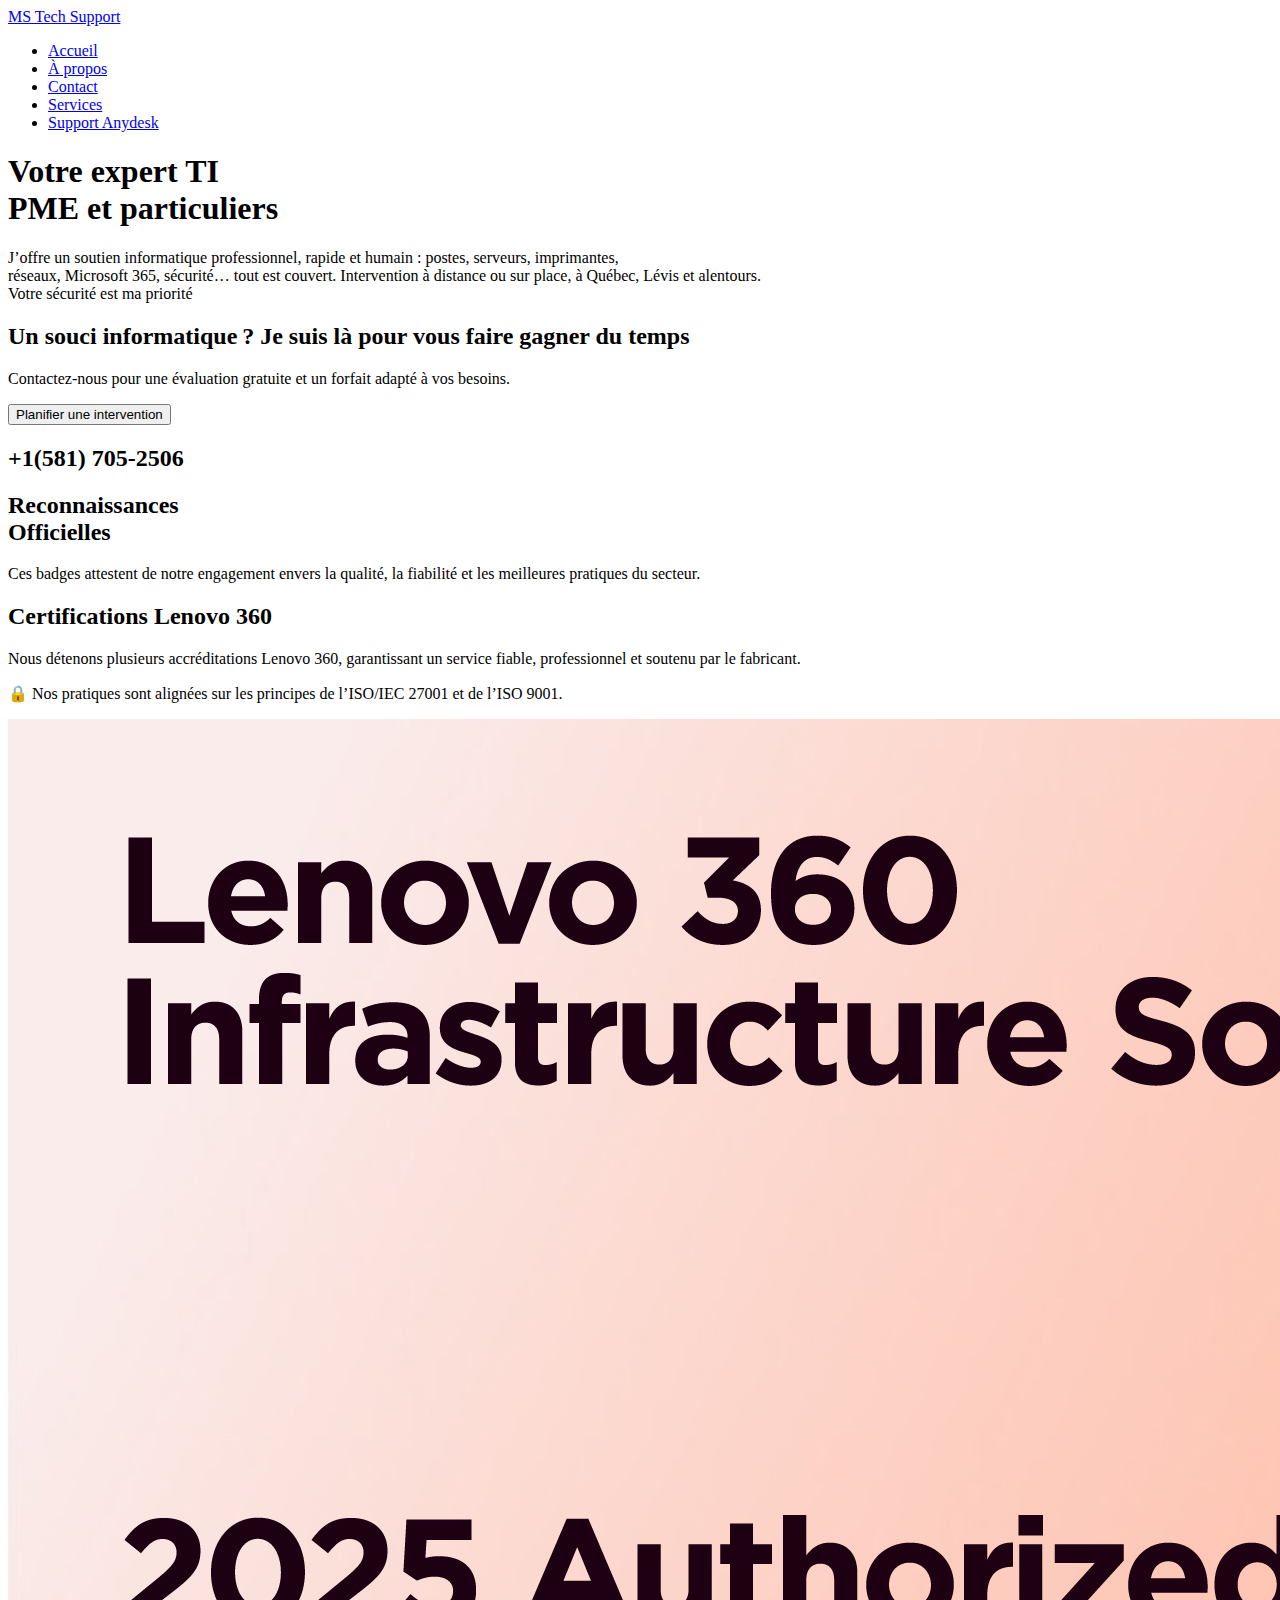
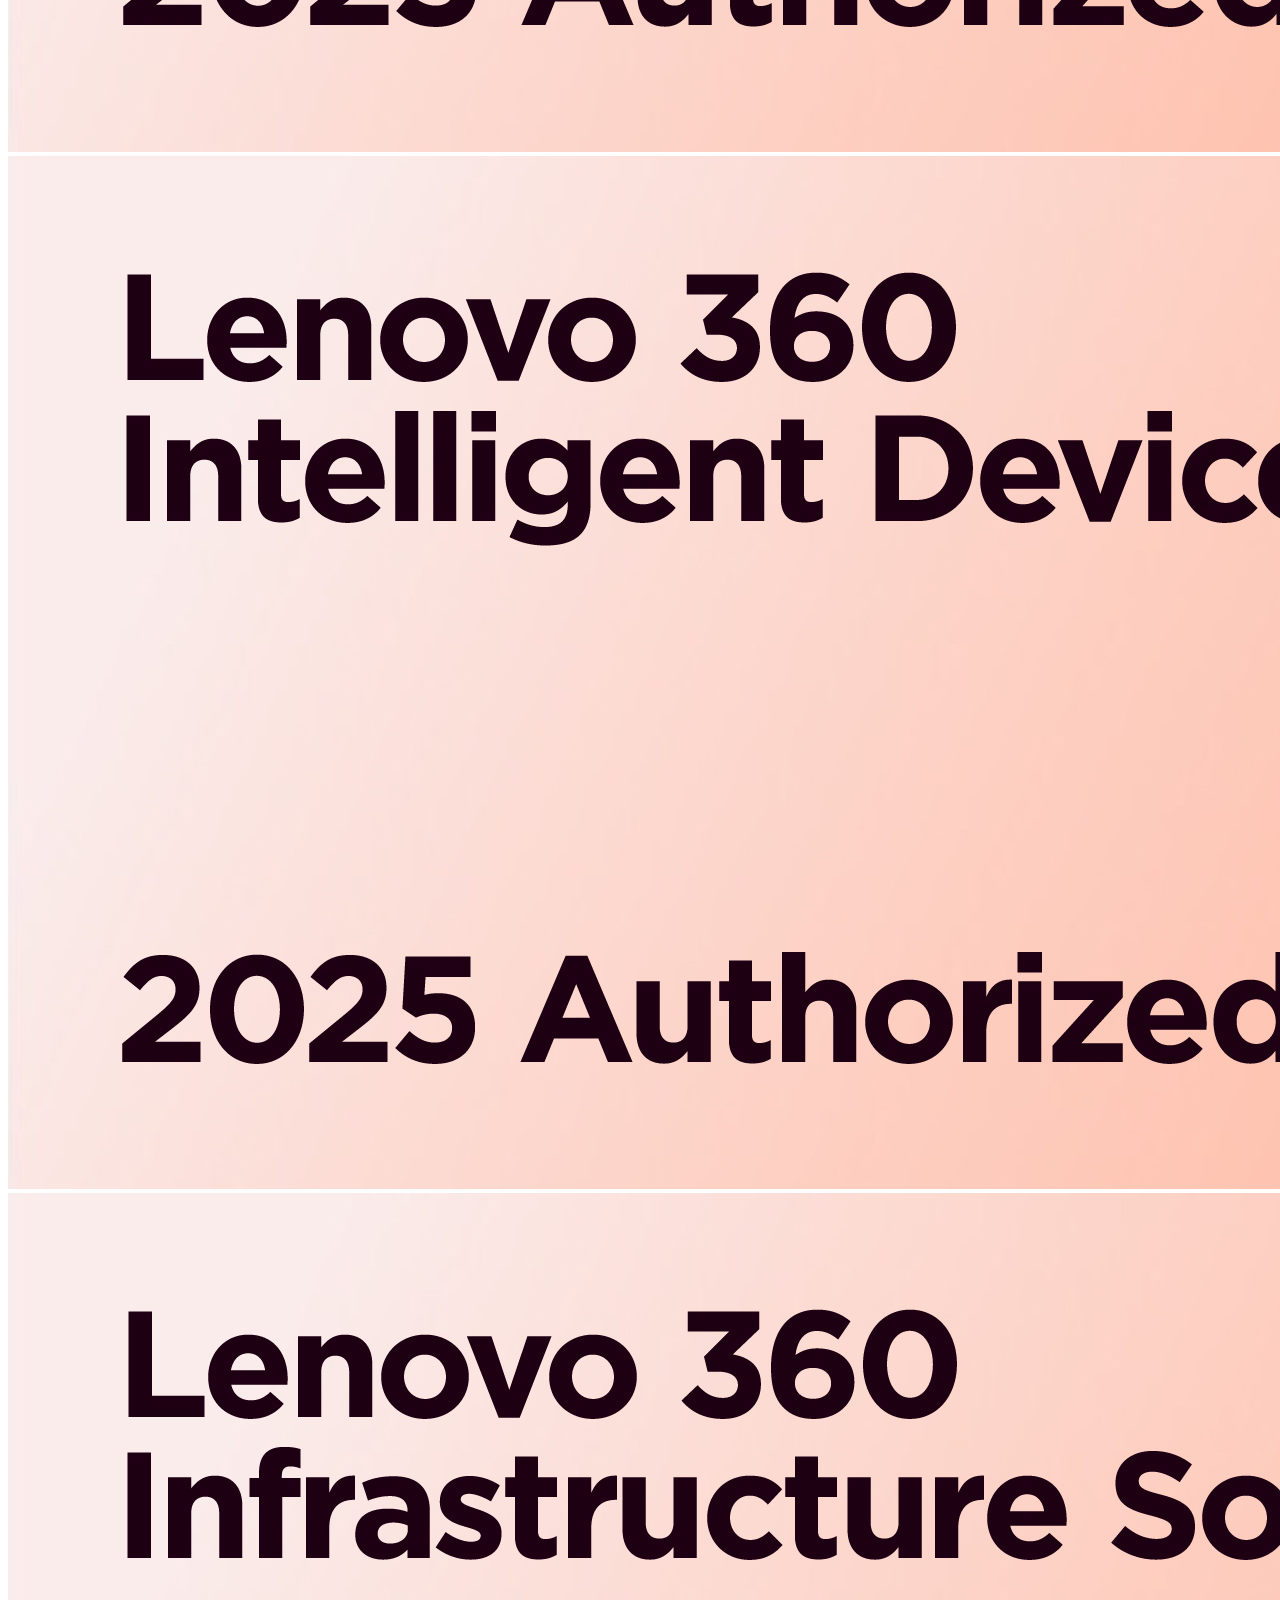
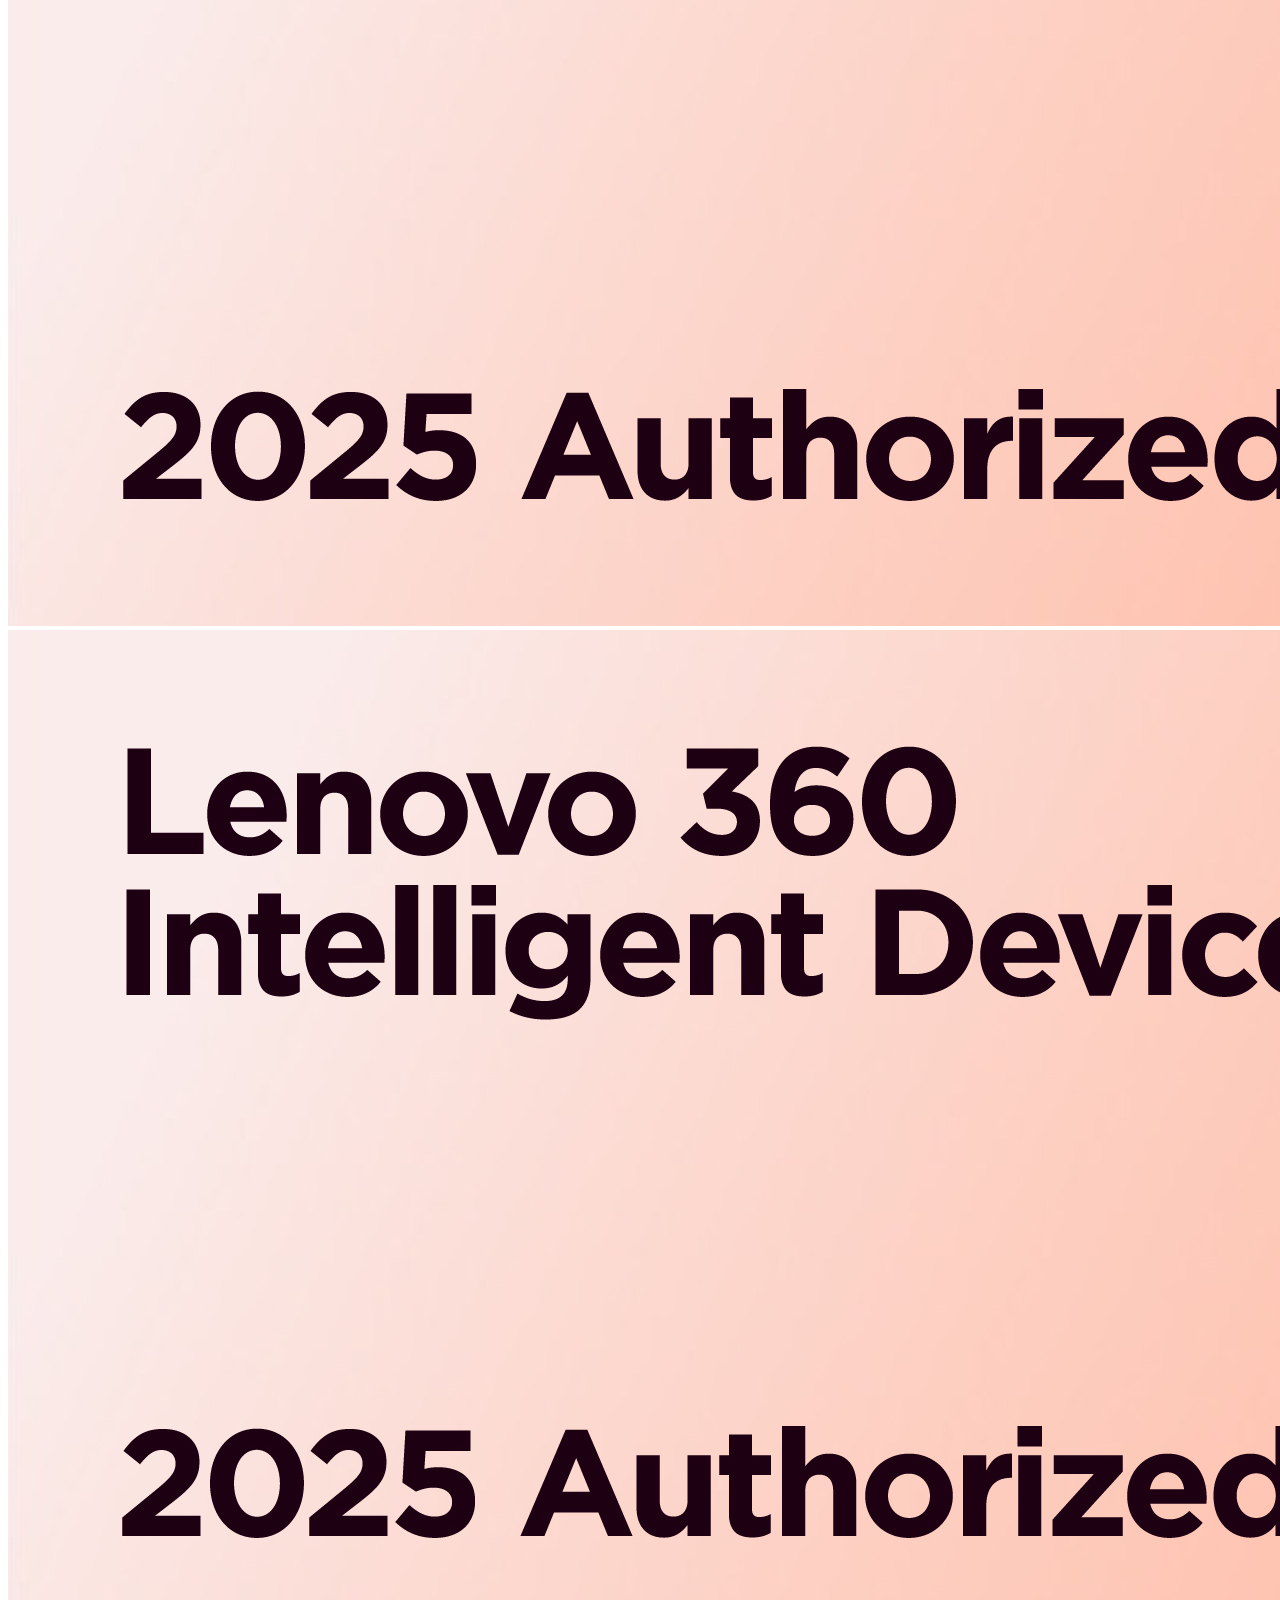
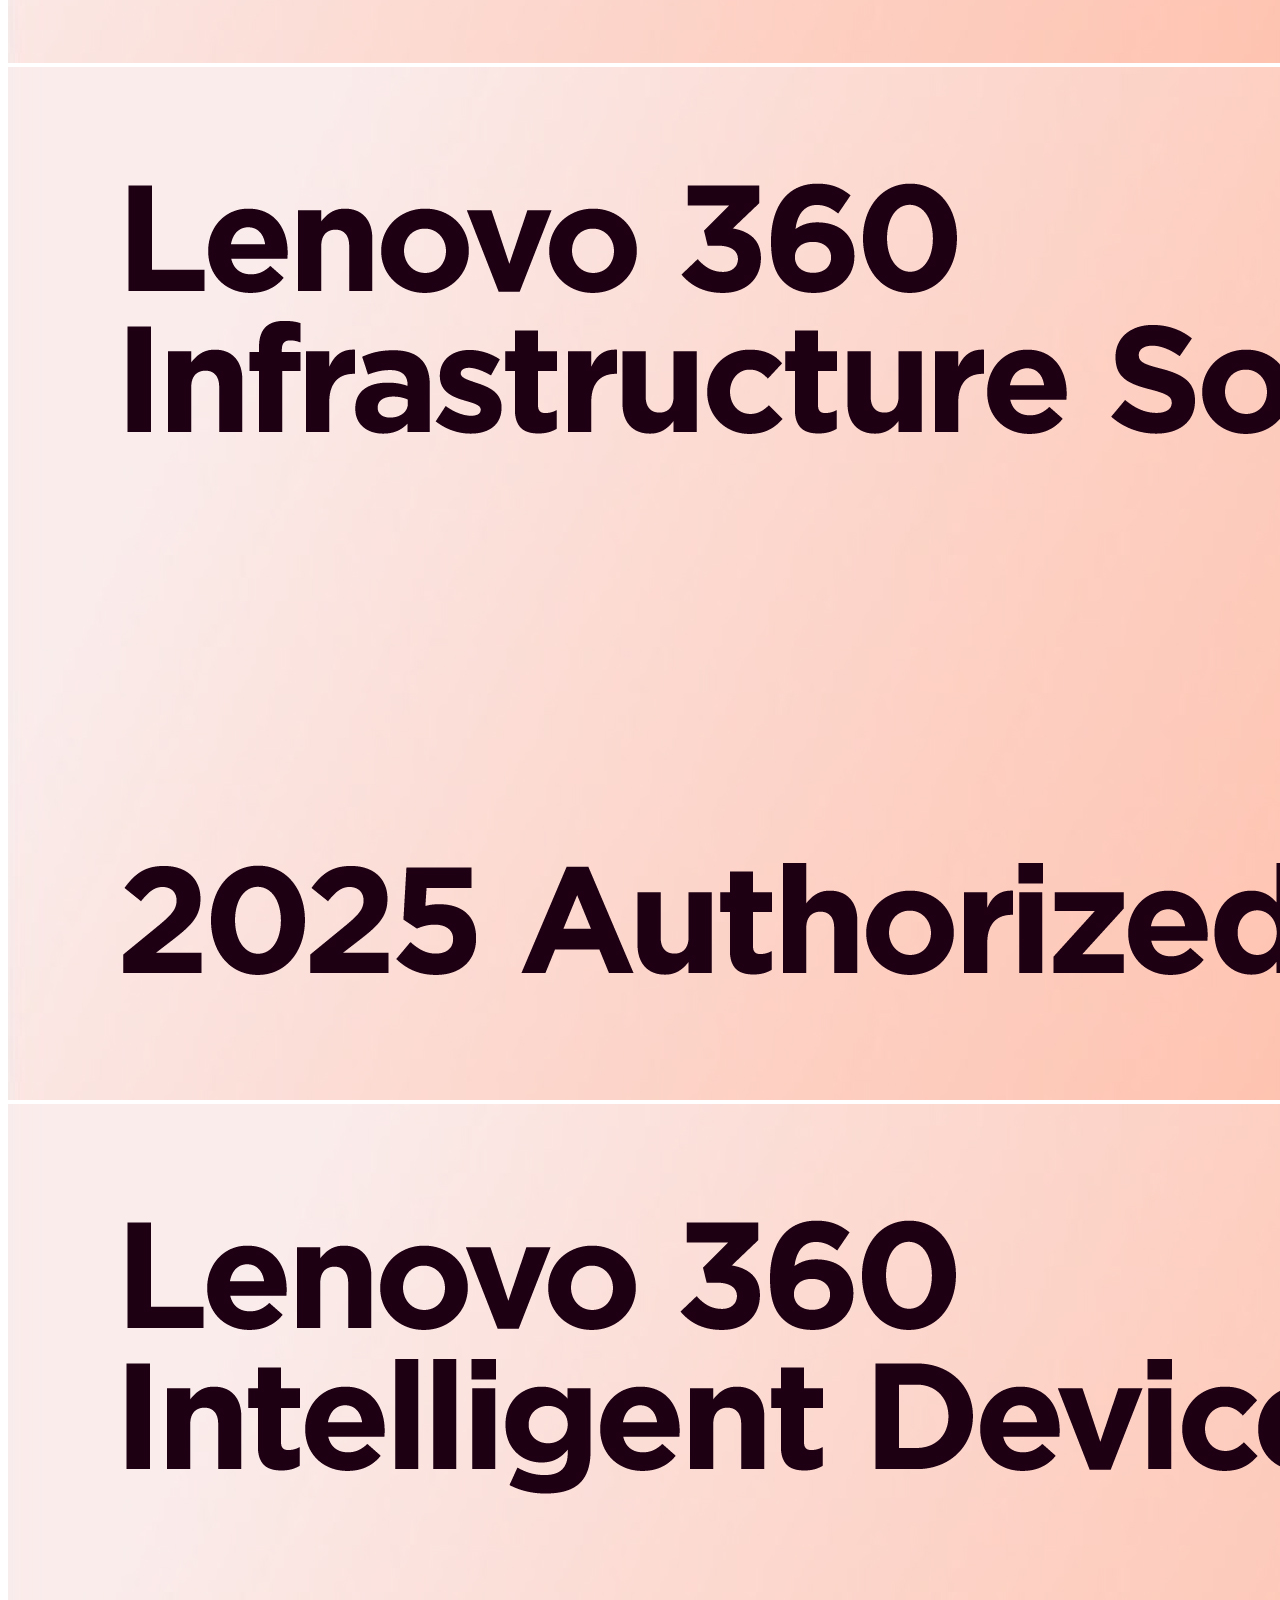
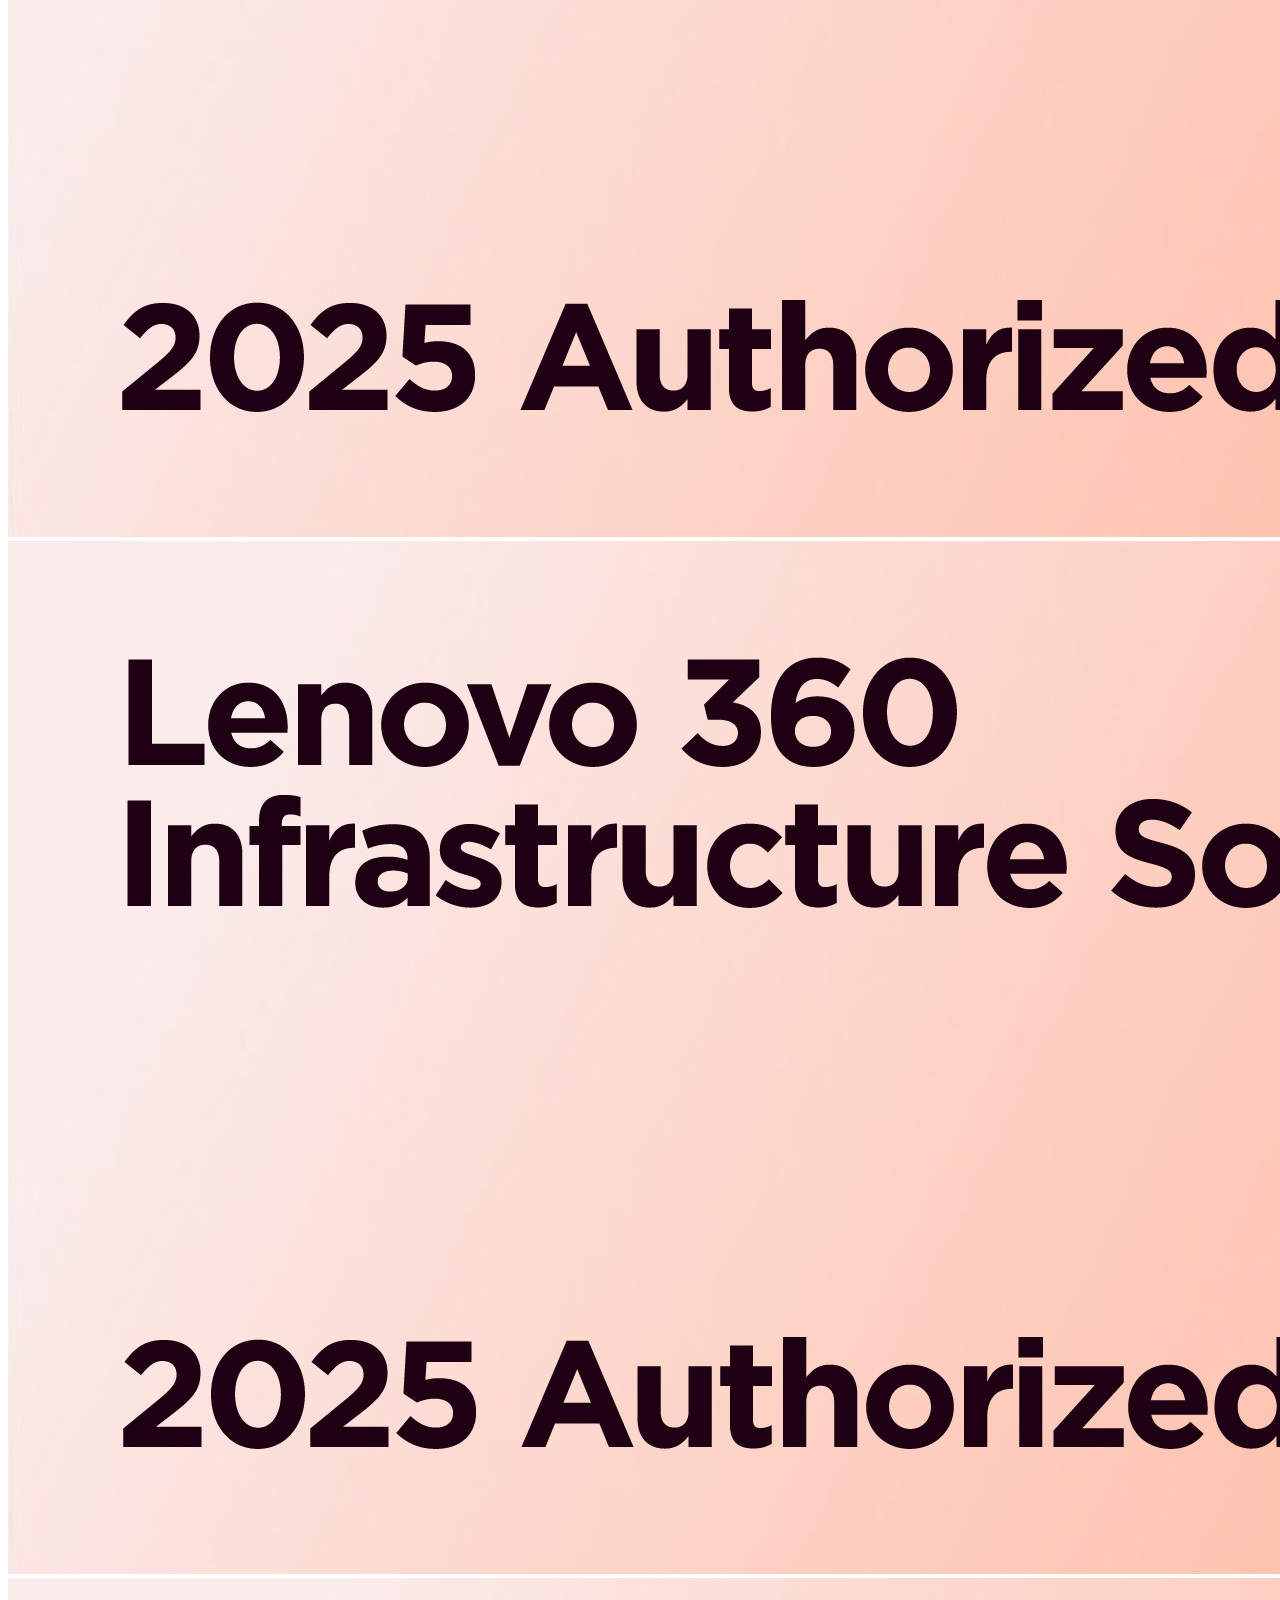
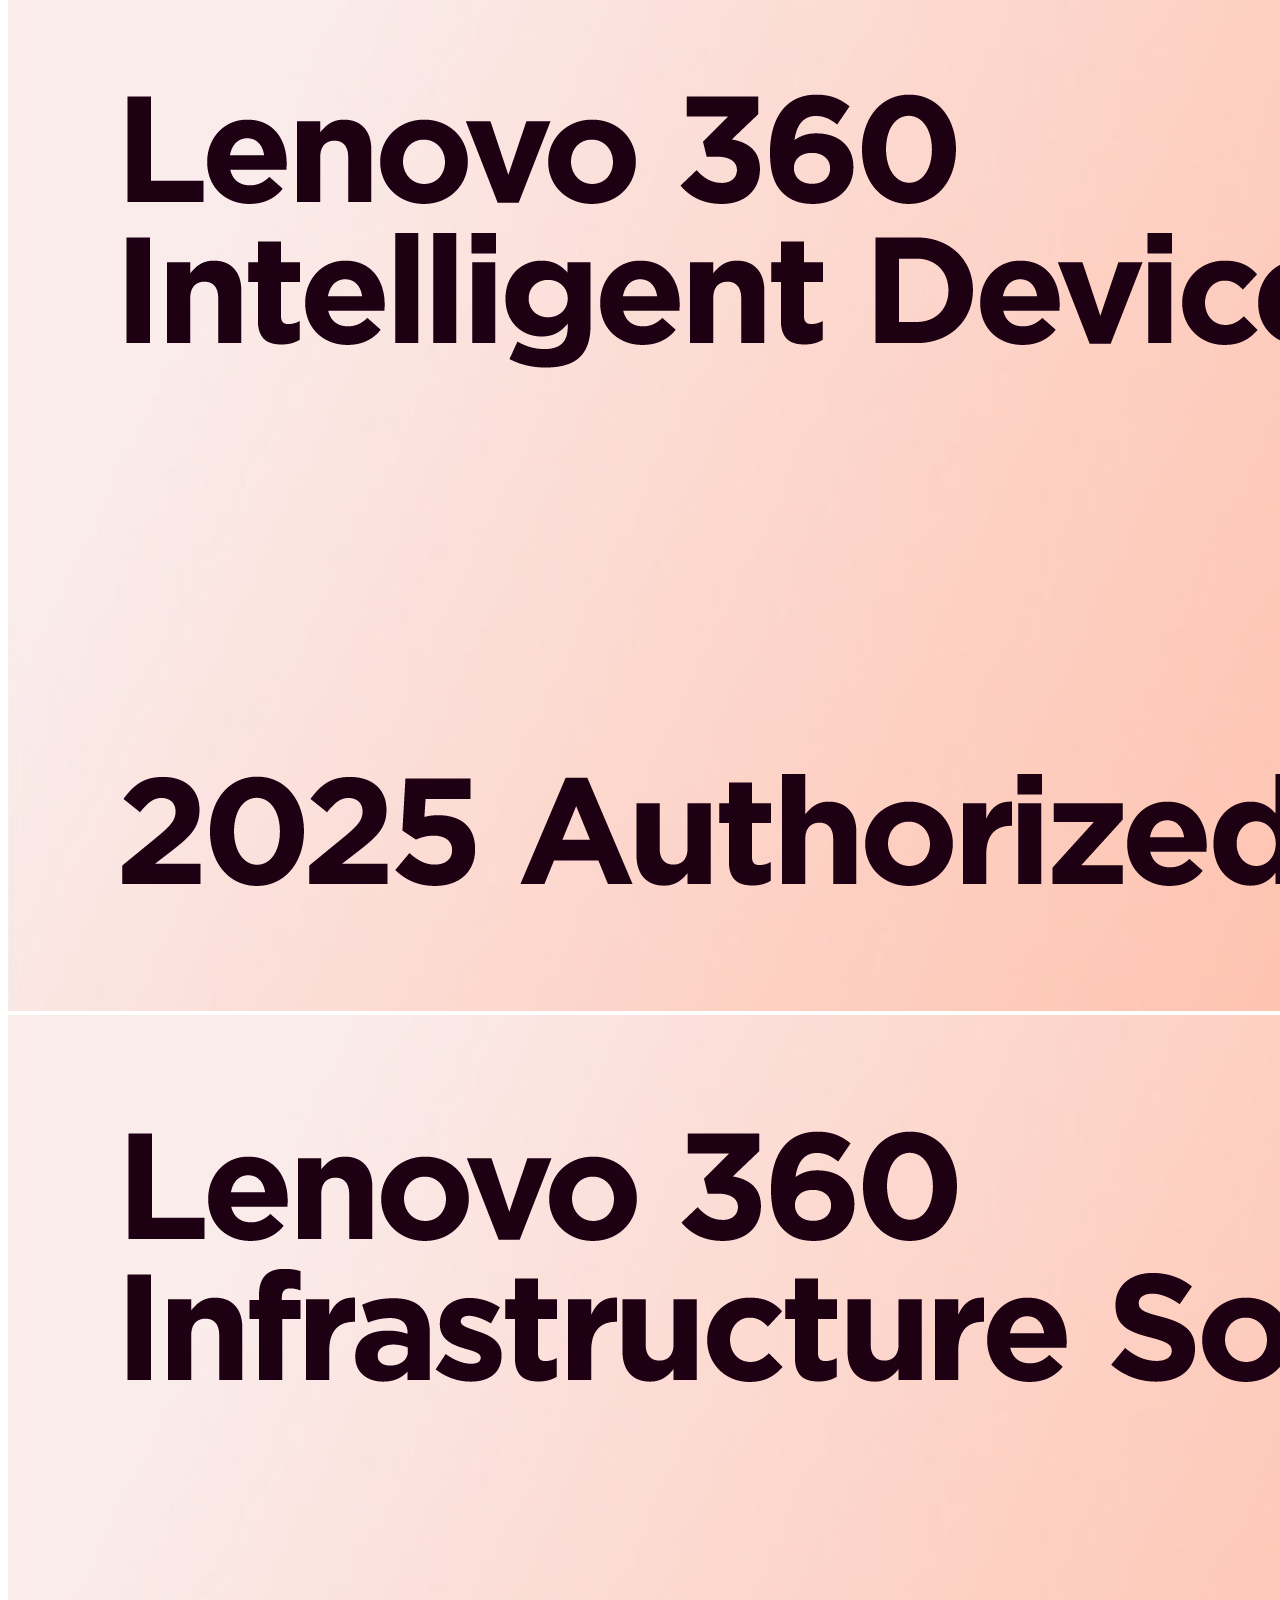
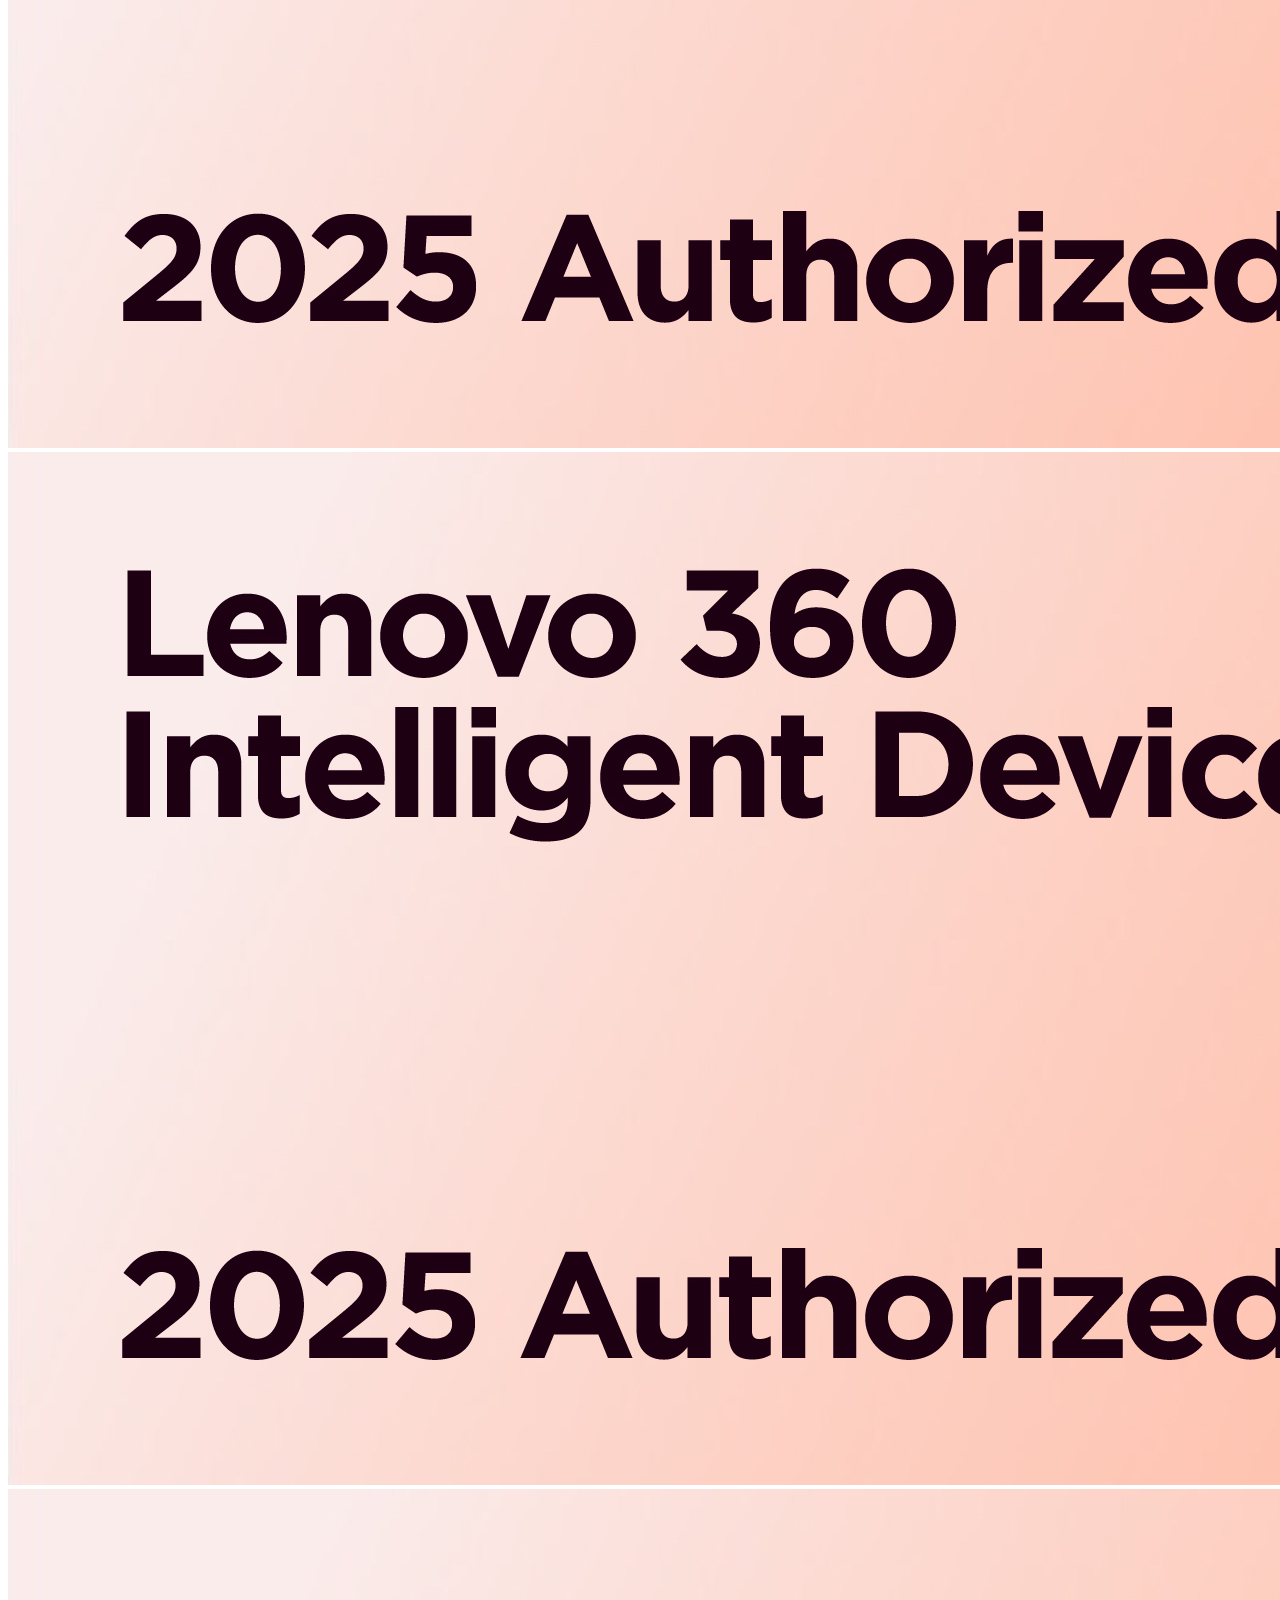
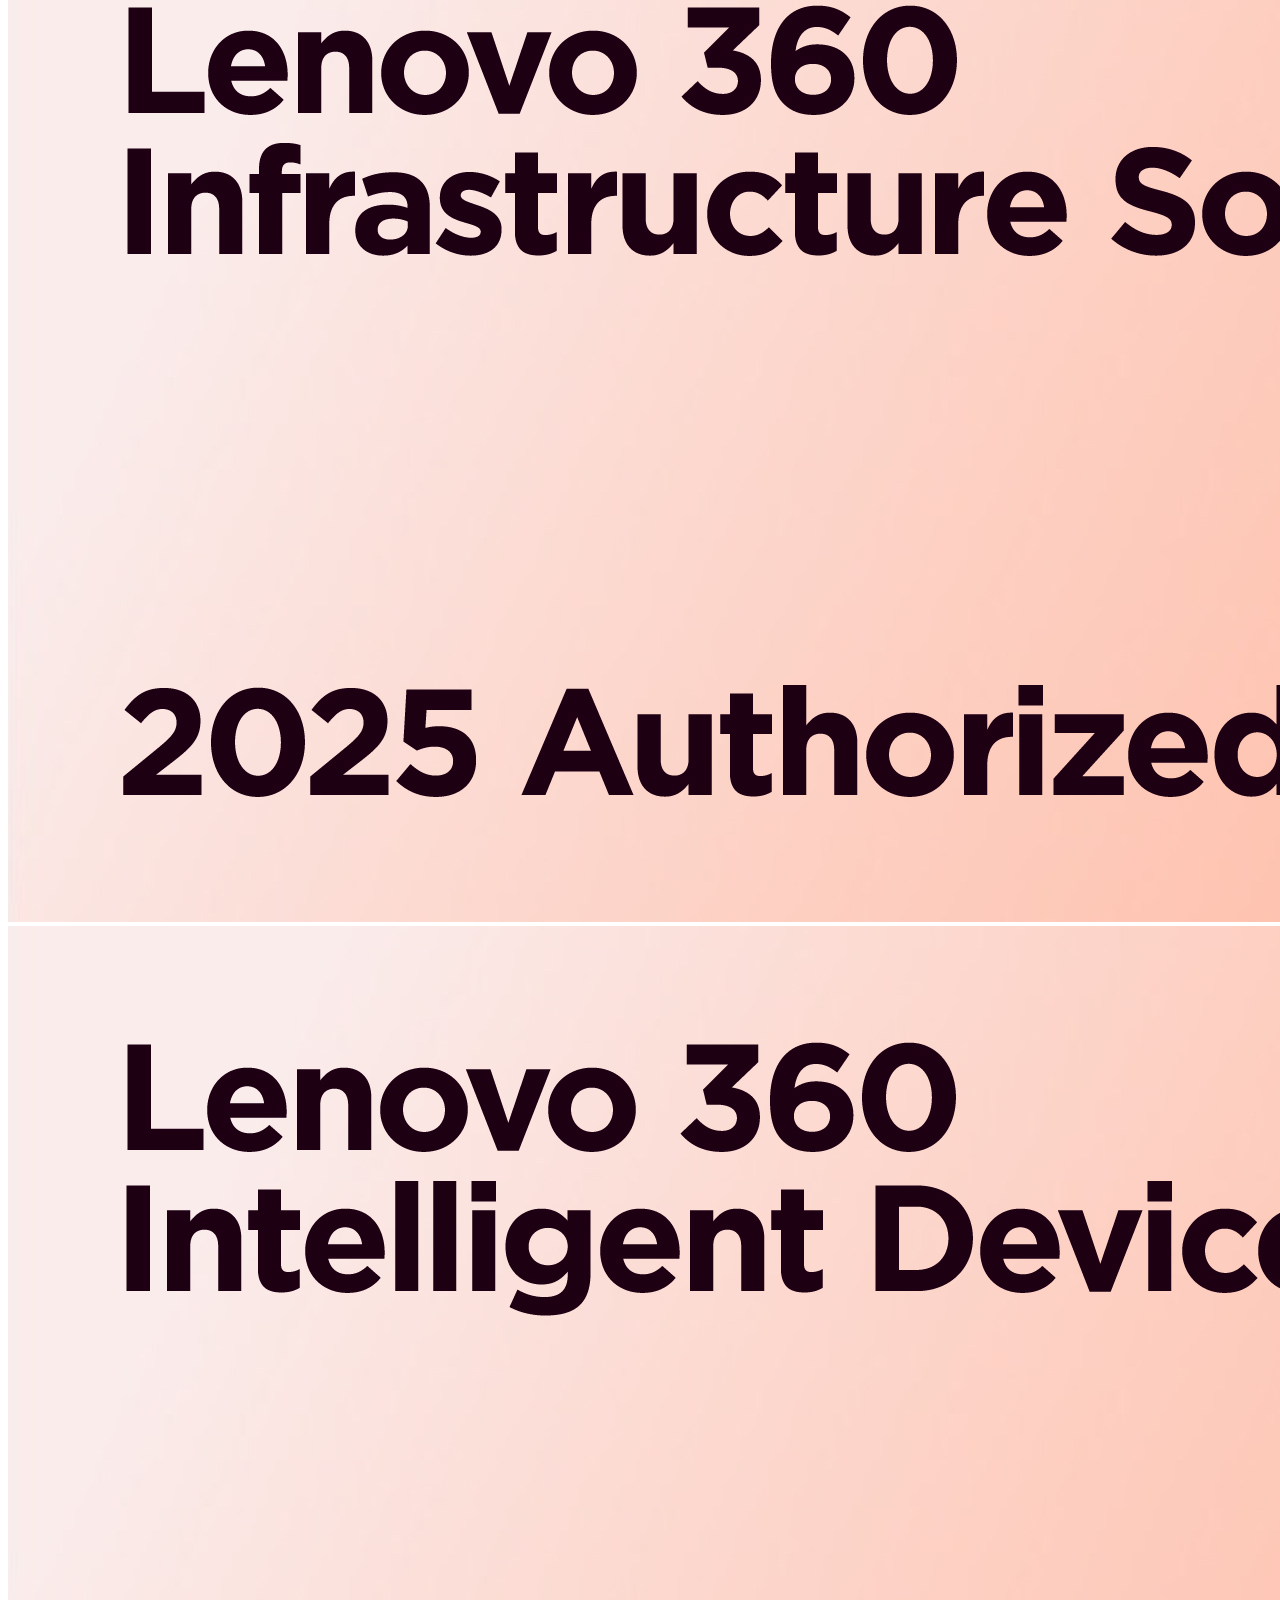
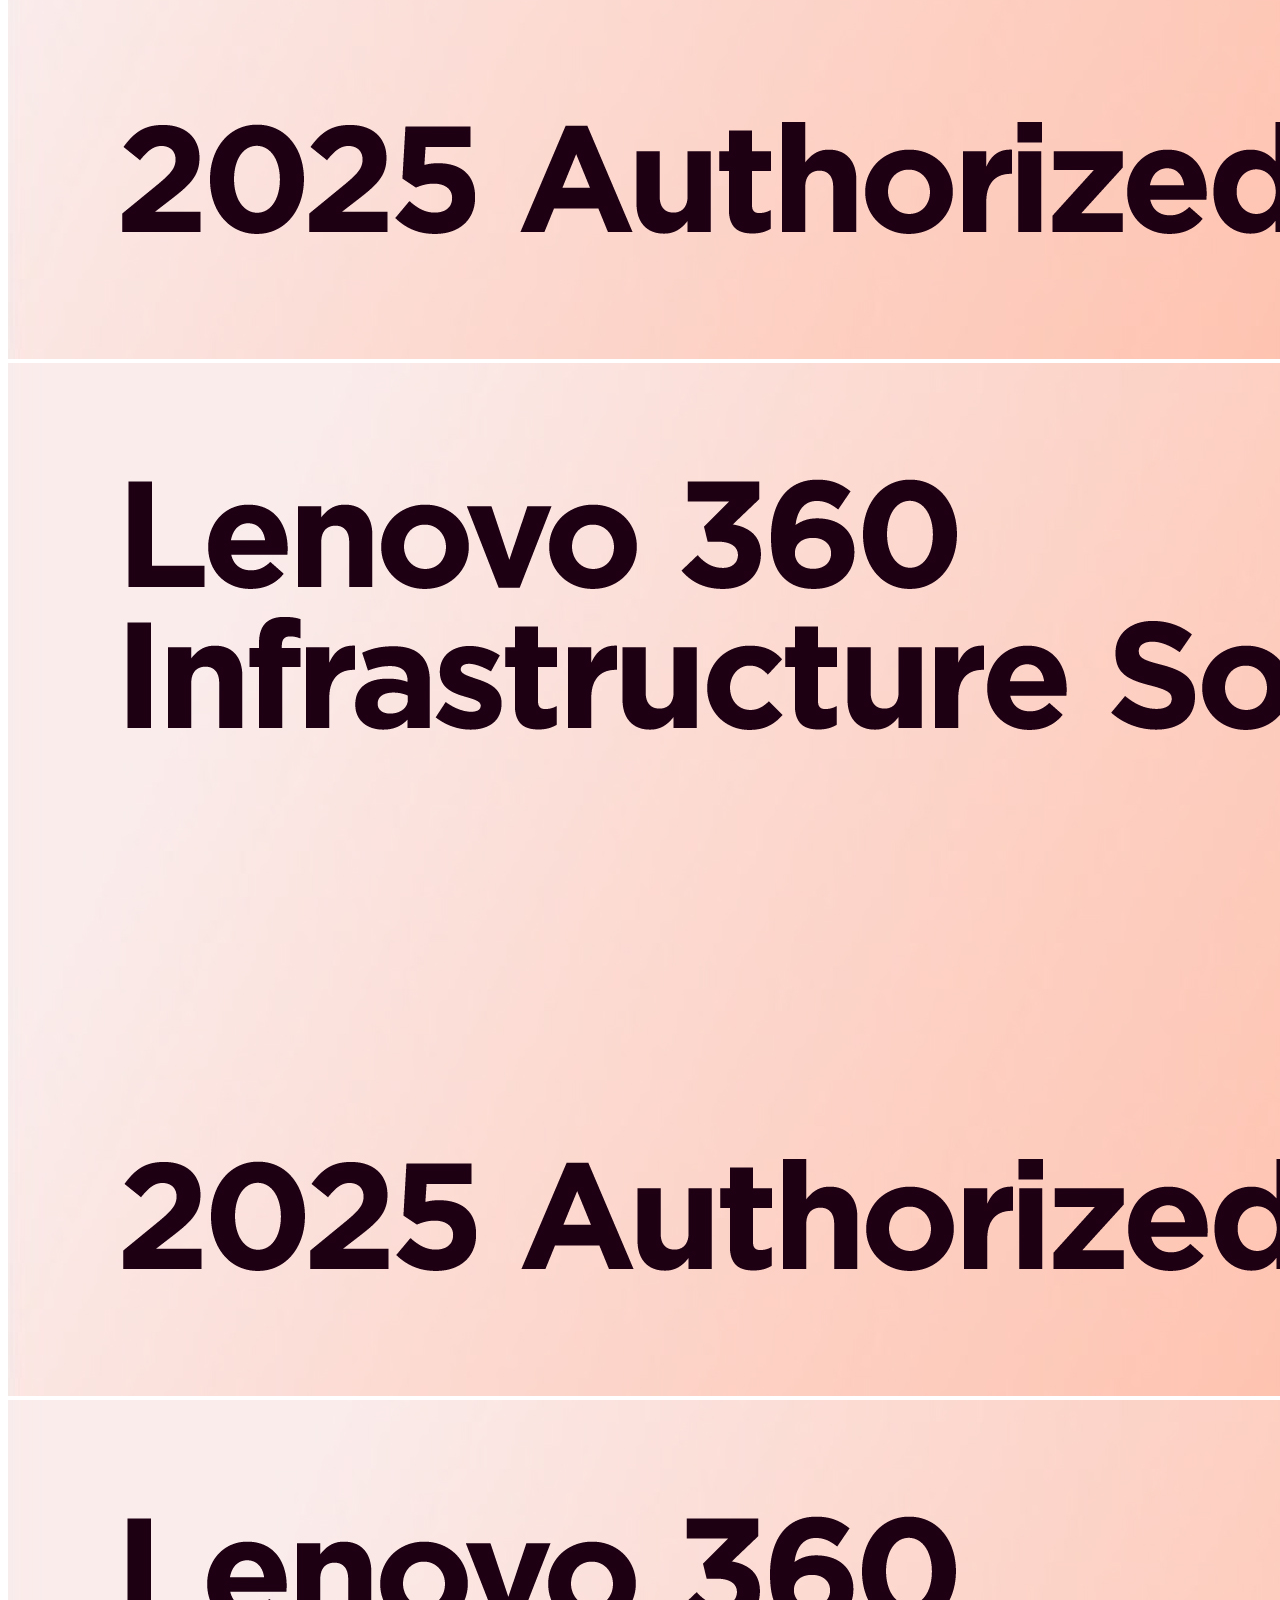
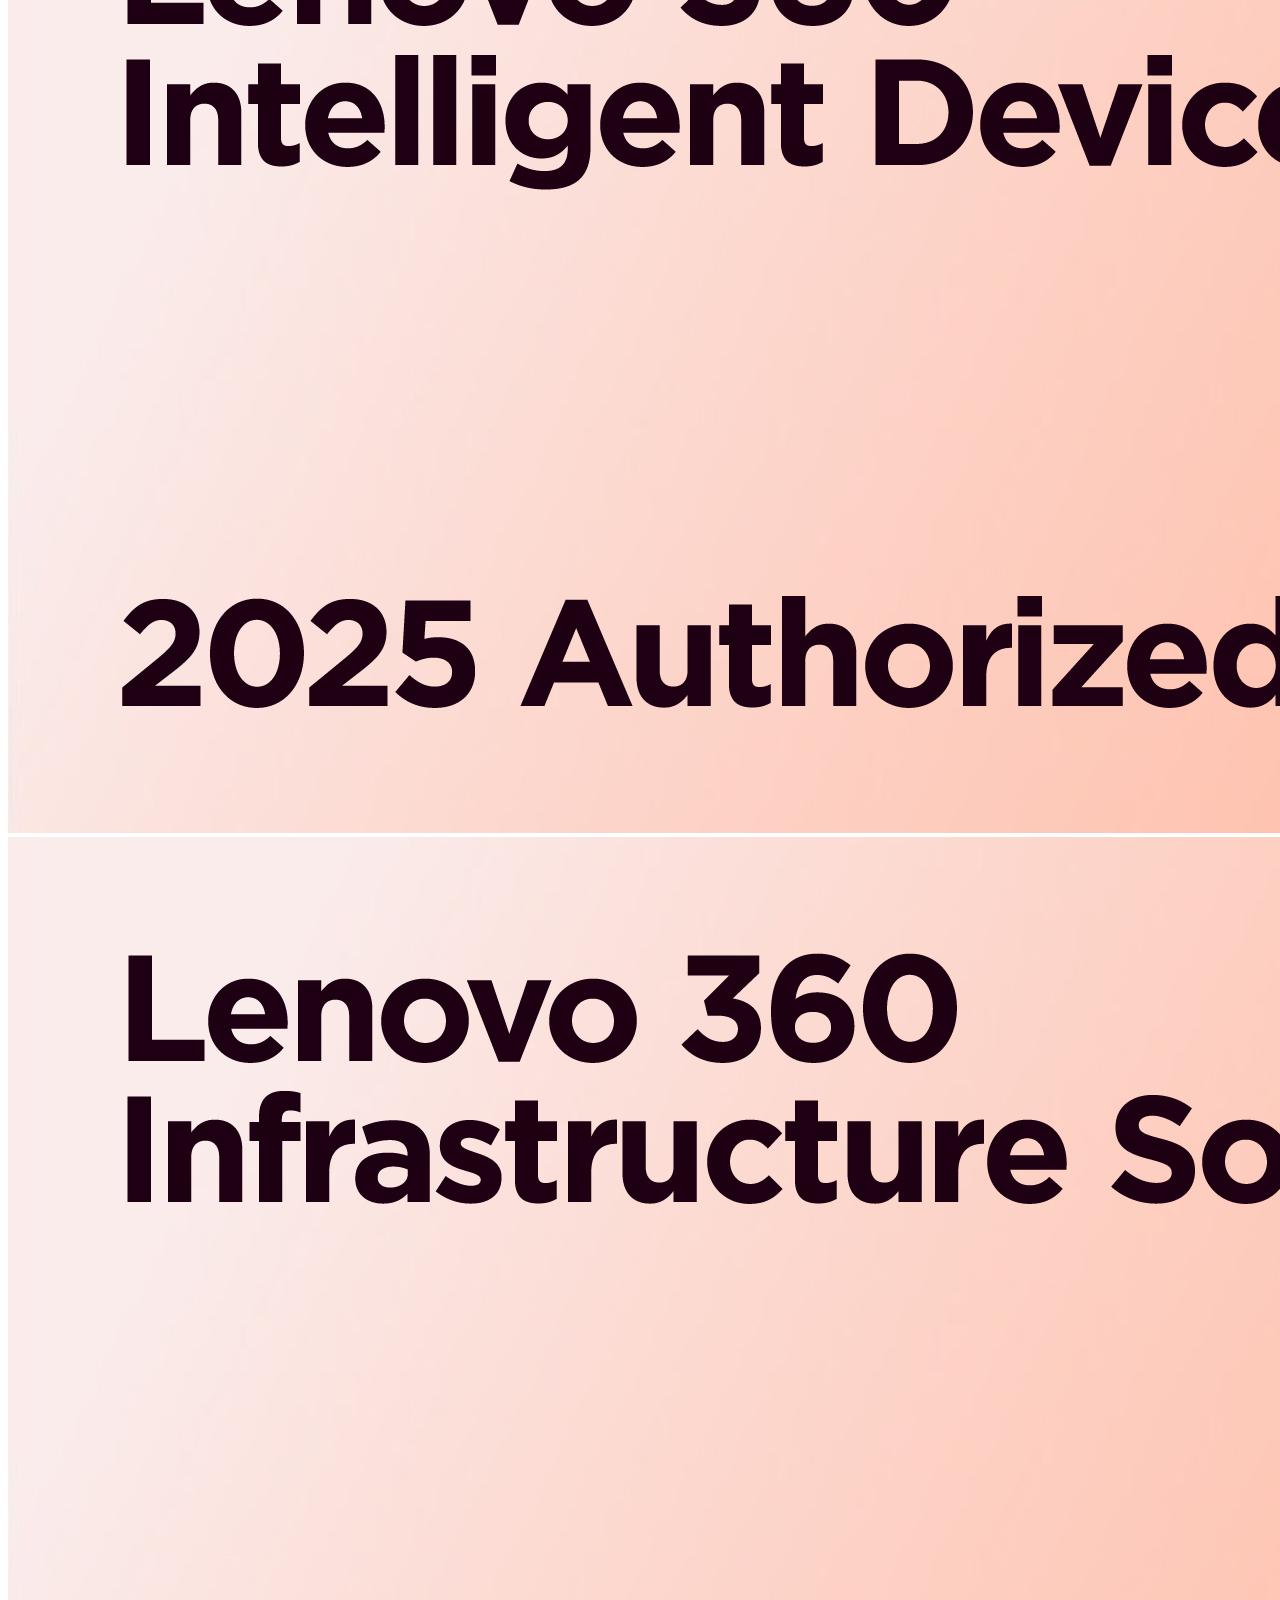
<file: index.html>
<!DOCTYPE html>
<html lang="fr">

<head>
  <link href="https://cdn.jsdelivr.net/npm/bootstrap@5.3.8/dist/css/bootstrap.min.css" rel="stylesheet"
    integrity="sha384-sRIl4kxILFvY47J16cr9ZwB07vP4J8+LH7qKQnuqkuIAvNWLzeN8tE5YBujZqJLB" crossorigin="anonymous">
  <link rel="stylesheet" href="https://cdn.jsdelivr.net/npm/bootstrap-icons@1.11.3/font/bootstrap-icons.min.css">
  <link rel="stylesheet" href="assets/css/style.css">
  <script src="https://cdn.jsdelivr.net/npm/bootstrap@5.3.8/dist/js/bootstrap.bundle.min.js"
    integrity="sha384-FKyoEForCGlyvwx9Hj09JcYn3nv7wiPVlz7YYwJrWVcXK/BmnVDxM+D2scQbITxI"
    crossorigin="anonymous"></script>
  <meta charset="UTF-8">
  <meta name="description"
    content="Support informatique professionnel pour PME et particuliers à Québec et Lévis. Microsoft 365, sécurité, réseaux, serveurs.">
  <title>MS Tech Support</title>
  <meta name="viewport" content="width=device-width, initial-scale=1">
</head>
<script src="./assets/js/navbar.js"></script>

<body class="hero-section">
  <header id="mainNav" class="py-3">
    <div class="container d-flex align-items-center justify-content-center position-relative">

      <!-- Logo -->
      <a href="/" class="position-absolute start-0 text-decoration-none fw-bold text-white">
        MS Tech Support
      </a>

      <!-- Nav centrée -->
      <ul class="nav" id="mainNavLinks">
        <li id="naccueil" class="nav-item"><a href="#" class="nav-link px-3 link-secondary">Accueil</a></li>
        <li id="napropos" class="nav-item"><a href="#apropos" class="nav-link px-3 text-white">À propos</a></li>
        <li id="ncontact" class="nav-item"><a href="#contact" class="nav-link px-3 text-white">Contact</a></li>
        <li id="nservices" class="nav-item"><a href="#services" class="nav-link px-3 text-white">Services</a></li>
        <li class="nav-item"><a href="https://anydesk.com/fr/downloads/" class="nav-link px-3 text-white">Support
            Anydesk</a></li>
      </ul>

    </div>
  </header>

  <div class="container py-5">
    <!-- Section Présentation -->
    <h1 class="mb-3 fw-bold">Votre expert TI<br>​PME et particuliers</h1>
    <p class="lead">
      J’offre un soutien informatique professionnel, rapide et humain : postes, serveurs, imprimantes,<br>
      réseaux, Microsoft 365, sécurité… tout est couvert.
      Intervention à distance ou sur place, à Québec, Lévis et alentours.<br>
      Votre sécurité est ma priorité
    </p>
    <h2 class="h4 mb-3 fw-bold cs-blue">Un souci informatique ? Je suis là pour vous faire gagner du temps</h2>
    <p class="lead">
      Contactez-nous pour une évaluation gratuite et un forfait adapté à vos besoins.
    </p>
    <a href="#contact">
      <button class="btn btn-outline-light rounded-0 px-4 py-2 mb-3 btn-ms fw-bold about-caption">
        Planifier une intervention
      </button>
    </a>
    <h2 class="mb-3 fw-bold">+1(581) 705-2506</h2>

  </div>
  <!-- Section Gap -->
  <section class="py-5 section-gap">
  </section>
  <!-- Section Badge -->
  <section class="cs_secondary_color">
    <div class="container-fluid py-5">
      <div class="row justify-content-center">
        <div class="col-xl-10">

          <div class="row">
            <div class="col-md-5">
              <h2 class="fw-bold">Reconnaissances<br>Officielles</h2>
              <p class="">
                Ces badges attestent de notre engagement envers la qualité,
                la fiabilité et les meilleures pratiques du secteur.
              </p>
            </div>

            <div class="col-md-7">
              <h2 class="fw-bold">Certifications Lenovo 360</h2>
              <p class="">
                Nous détenons plusieurs accréditations Lenovo 360, garantissant
                un service fiable, professionnel et soutenu par le fabricant.
              </p>
            </div>
            <div class="text-muted">
              <div class="border-top mb-2" style="width:40px;"></div>
              <p class="mb-0">
                🔒 Nos pratiques sont alignées sur les principes de l’ISO/IEC 27001 et de l’ISO 9001.
              </p>
            </div>

          </div>

        </div>
      </div>
    </div>
  </section>
  <!-- Logo Strip loop -->
  <section class="logo-strip py-4">
    <div class="logo-track">
      <img src="assets/img/LenovoInfra.jpg" alt="">
      <img src="assets/img/LenovoInteli.jpg" alt="">
      <img src="assets/img/LenovoInfra.jpg" alt="">
      <img src="assets/img/LenovoInteli.jpg" alt="">
      <img src="assets/img/LenovoInfra.jpg" alt="">
      <img src="assets/img/LenovoInteli.jpg" alt="">

      <!-- duplication pour boucle fluide -->
      <img src="assets/img/LenovoInfra.jpg" alt="">
      <img src="assets/img/LenovoInteli.jpg" alt="">
      <img src="assets/img/LenovoInfra.jpg" alt="">
      <img src="assets/img/LenovoInteli.jpg" alt="">
      <img src="assets/img/LenovoInfra.jpg" alt="">
      <img src="assets/img/LenovoInteli.jpg" alt="">

      <!-- duplication pour boucle fluide -->
      <img src="assets/img/LenovoInfra.jpg" alt="">
      <img src="assets/img/LenovoInteli.jpg" alt="">
      <img src="assets/img/LenovoInfra.jpg" alt="">
      <img src="assets/img/LenovoInteli.jpg" alt="">
      <img src="assets/img/LenovoInfra.jpg" alt="">
      <img src="assets/img/LenovoInteli.jpg" alt="">
    </div>
  </section>
  <!-- Section Gap -->
  <section class="py-5 cs_tertiary_color">
  </section>
  <!-- Section À propos -->
  <section id="apropos" class="about-section py-5 cs_tertiary_color">
    <div class="container">
      <div class="row g-5 align-items-start">

        <!-- Image -->
        <div class="col-lg-4 container-fluid px-0 about-photo">
          <div class="about-photo shadow-lg">
            <img src="assets/img/profil.png" alt="Image illustrative" class="img-fluid">
          </div>

          <div class="about-caption cs_tertiary_color mt-2 text-center p-2">
            Image illustrative / style professionnel représentatif
          </div>
        </div>

        <!-- Texte -->
        <div class="col-lg-7">
          <h2 class="about-title mb-3">À propos</h2>

          <p class="about-text">
            Je m’appelle <strong>Maxime</strong>, technicien informatique<br>
            passionné basé à Lévis,
            avec plus de <strong>4 ans<br>
              d’expérience</strong> en support TI, administration de systèmes<br>
            et gestion de réseaux.
          </p>

          <p class="about-text">
            J’interviens autant auprès des <strong>PME</strong> que<br>
            des <strong>particuliers</strong>,
            en offrant un service rapide, humain<br>
            et personnalisé, que ce soit à distance ou sur place<br>
            (Québec, Lévis et environs).<br>
            J’ai à cœur de <strong>résoudre vos problèmes efficacement</strong>,<br>
            sécuriser vos environnements TI (Windows, Microsoft 365,<br>
            réseaux, imprimantes, serveurs…), et surtout <strong><br>
              vous faire gagner du temps</strong>.<br>
          </p>

          <p class="about-text">
            Mon approche : professionnelle, honnête, et<br>
            sans jargon inutile.<br>
            Je collabore aussi ponctuellement avec un réseau de<br>
            collègues de confiance.<br>
          </p>

          <p class="about-text mb-4">
            Formation : DEP en soutien informatique — Québec<br>
            Études collégiales en programmation — renforcement<br>
            des bases en développement et systèmes
          </p>

          <a href="#contact">
            <button class="btn btn-primary rounded-0 px-4">
              Contactez-moi
            </button>
          </a>
        </div>

      </div>
    </div>
  </section>


  <!-- Section Expertise -->
  <section class="expertise-section py-5">
    <div class="container py-4">
      <div class="row align-items-start gy-5">

        <!-- Colonne gauche -->
        <div class="col-lg-6">
          <h2 class="display-6 mb-3 ">
            Champs d’expertise <span class="text-accent">_</span>
          </h2>

          <p class="text-muted-soft mb-4" style="max-width: 52ch;">
            Technicien TI polyvalent spécialisé en support, réseautique, Microsoft 365 et serveurs.
            J’offre des solutions fiables, rapides et adaptées aux besoins des PME, avec une approche
            humaine et professionnelle.
          </p>

          <p class="text-muted-soft mb-4" style="max-width: 60ch;">
            Votre infrastructure, ma priorité : optimisée, sécurisée et fonctionnelle,
            peu importe la complexité du mandat.
          </p>

          <a class="btn btn-primary rounded-0 px-4" href="#services">
            En savoir plus
          </a>
        </div>

        <!-- Colonne droite (cartes) -->
        <div class="col-lg-6">
          <div class="row g-4 justify-content-center">

            <!-- Carte du haut centrée -->
            <div class="col-12 d-flex justify-content-center">
              <div class="expert-card p-4 text-center">
                <div class="icon-pill mx-auto mb-3">
                  <!-- icône (Bootstrap Icons) -->
                  <i class="bi bi-microsoft"></i>
                </div>
                <div class="fw-semibold text-soft">Microsoft 365</div>
              </div>
            </div>

            <!-- 2 cartes du bas -->
            <div class="col-md-6 d-flex justify-content-center">
              <div class="expert-card p-4 text-center w-100">
                <div class="icon-pill mx-auto mb-3">
                  <i class="bi bi-shield-lock"></i>
                </div>
                <div class="fw-semibold text-soft">Sécurité</div>
              </div>
            </div>

            <div class="col-md-6 d-flex justify-content-center">
              <div class="expert-card p-4 text-center w-100">
                <div class="icon-pill mx-auto mb-3">
                  <i class="bi bi-tools"></i>
                </div>
                <div class="fw-semibold text-soft">Support technique</div>
              </div>
            </div>

          </div>
        </div>

        <!-- Texte bas de section -->
        <div class="col-12 pt-4">
          <p class="text-muted-soft small mb-0" style="max-width: 90ch;">
            MS Tech Support applique des pratiques de gestion et de sécurité inspirées des standards
            internationaux utilisés par les entreprises certifiées ISO.
          </p>
        </div>

      </div>
    </div>
  </section>
  <!-- Section Services -->

  <section id="services" class="services-section py-5">
    <div class="container">

      <div class="row gy-4">

        <!-- Colonne gauche -->
        <div class="col-lg-6">

          <div class="d-flex mb-4">
            <div class="me-3 service-icon">
              <i class="bi bi-display"></i>
            </div>
            <div>
              <h5 class="service-title">Postes de travail & imprimantes</h5>
              <p class="service-text">
                Installation, dépannage, configuration et optimisation d’équipements.
              </p>
            </div>
          </div>

          <div class="d-flex mb-4">
            <div class="me-3 service-icon">
              <i class="bi bi-wifi"></i>
            </div>
            <div>
              <h5 class="service-title">Réseautique & connectivité</h5>
              <p class="service-text">
                Mise en place et gestion de réseaux, Wi-Fi, VPN, câblage, routeurs pros.
              </p>
            </div>
          </div>

          <div class="d-flex mb-4">
            <div class="me-3 service-icon">
              <i class="bi bi-hdd-network"></i>
            </div>
            <div>
              <h5 class="service-title">Serveurs & virtualisation</h5>
              <p class="service-text">
                Installation, maintenance, Active Directory, Hyper-V, accès à distance.
              </p>
            </div>
          </div>

          <div class="d-flex">
            <div class="me-3 service-icon">
              <i class="bi bi-laptop"></i>
            </div>
            <div>
              <h5 class="service-title">Matériel informatique pour PME</h5>
              <p class="service-text">
                Achat, livraison et installation d’équipements informatiques.
              </p>
            </div>
          </div>

        </div>

        <!-- Colonne droite -->
        <div class="col-lg-6">

          <div class="d-flex mb-4">
            <div class="me-3 service-icon">
              <i class="bi bi-cloud"></i>
            </div>
            <div>
              <h5 class="service-title">Microsoft 365 & services cloud</h5>
              <p class="service-text">
                Gestion des licences, boîtes courriel, OneDrive, SharePoint, sécurité.
              </p>
            </div>
          </div>

          <div class="d-flex mb-4">
            <div class="me-3 service-icon">
              <i class="bi bi-shield-check"></i>
            </div>
            <div>
              <h5 class="service-title">Sécurité informatique</h5>
              <p class="service-text">
                Antivirus, sauvegardes, surveillance, filtrage DNS et bonnes pratiques.
              </p>
            </div>
          </div>

          <div class="d-flex mb-4">
            <div class="me-3 service-icon">
              <i class="bi bi-hand-index-thumb"></i>
            </div>
            <div>
              <h5 class="service-title">Support humain et rapide</h5>
              <p class="service-text">
                Assistance claire, adaptée à vos besoins, sur place ou à distance.
              </p>
            </div>
          </div>

          <div class="d-flex">
            <div class="me-3 service-icon">
              <i class="bi bi-tools"></i>
            </div>
            <div>
              <h5 class="service-title">Entretien et suivi des équipements</h5>
              <p class="service-text">
                Maintenance préventive, optimisation et réparations (sous conditions).
              </p>
            </div>
          </div>

        </div>

      </div>
    </div>
  </section>





  <!-- Section Mandats recents -->
  <section class="projects-section py-5">
    <div class="container py-4">

      <!-- Header -->
      <div class="text-center mb-5">
        <h2 class="mb-3">Mandats techniques récents</h2>

        <p class="projects-subtitle mx-auto mb-2">
          Découvrez un aperçu de mes interventions techniques les plus récentes, adaptées aux besoins variés des PME.
          Chaque mandat est réalisé avec rigueur, efficacité et confidentialité.
        </p>

        <p class="projects-highlight mb-4">
          <strong>La sécurité de vos systèmes est aussi importante pour moi que pour vous.</strong>
        </p>

        <div class="projects-line mx-auto"></div>
      </div>

      <!-- Cards -->
      <div class="row g-4 justify-content-center">
        <!-- Card 1 -->
        <div class="col-12 col-sm-6 col-lg-3">
          <div class="project-card h-100">
            <img src="assets/img/mobile.jpg" class="project-img" alt="Assistance mobile rapide">
            <div class="project-body p-4 text-center">
              <h3 class="project-h3 mb-3">Assistance<br>mobile rapide</h3>
              <p class="project-text mb-0">
                Support TI à distance via téléphone pour résoudre des incidents urgents, sans déplacement nécessaire.
              </p>
            </div>
          </div>
        </div>

        <!-- Card 2 -->
        <div class="col-12 col-sm-6 col-lg-3">
          <div class="project-card h-100">
            <img src="assets/img/Migration.jpg" class="project-img" alt="Migration Microsoft 365">
            <div class="project-body p-4 text-center">
              <h3 class="project-h3 mb-3">Migration<br>Microsoft 365</h3>
              <p class="project-text mb-0">
                Planification et migration de boîtes courriel vers Exchange Online, sans interruption pour l’entreprise.
              </p>
            </div>
          </div>
        </div>

        <!-- Card 3 -->
        <div class="col-12 col-sm-6 col-lg-3">
          <div class="project-card h-100">
            <img src="assets/img/ImplantationPME.jpg" class="project-img" alt="Implantation réseau PME">
            <div class="project-body p-4 text-center">
              <h3 class="project-h3 mb-3">Implantation<br>réseau PME</h3>
              <p class="project-text mb-0">
                Analyse, conception et déploiement d’un réseau sécurisé et segmenté pour une infrastructure de bureau.
              </p>
            </div>
          </div>
        </div>

        <!-- Card 4 -->
        <div class="col-12 col-sm-6 col-lg-3">
          <div class="project-card h-100">
            <img src="assets/img/SurveillanceContinue.jpg" class="project-img" alt="Surveillance TI continue">
            <div class="project-body p-4 text-center">
              <h3 class="project-h3 mb-3">Surveillance TI<br>continue</h3>
              <p class="project-text mb-0">
                Mise en place de solutions de monitoring et alertes en temps réel pour prévenir les pannes critiques.
              </p>
            </div>
          </div>
        </div>
      </div>

    </div>
  </section>
  <!-- Section Contact -->
  <section id="contact" class="contact-section py-5">
    <div class="container py-4">

      <!-- Header -->
      <div class="mb-4">
        <h2 class="display-6 mb-3">Contactez-moi <span class="text-accent">_</span></h2>

        <p class="text-muted-soft mb-1">
          <strong>Contactez-nous</strong> pour une évaluation gratuite et un forfait adapté à vos besoins.
        </p>
        <p class="text-muted-soft mb-0">
          Je suis disponible pour vos besoins en support TI. Voici comment me joindre :
        </p>
      </div>

      <div class="divider my-4"></div>

      <!-- Infos -->
      <div class="row gy-4">
        <!-- Adresse -->
        <div class="col-md-4">
          <div class="d-flex gap-3 align-items-start">
            <span class="dot mt-2"></span>
            <div>
              <div class="text-muted-soft small mb-1">Adresse professionnelle</div>
              <div class="text-soft">MS Tech Support</div>
              <div class="text-soft">Lévis, Québec</div>
              <div class="text-muted-soft fst-italic mt-2">
                Déplacements possibles dans toute la<br>région de Québec
              </div>
            </div>
          </div>
        </div>

        <!-- Téléphone -->
        <div class="col-md-4">
          <div class="d-flex gap-3 align-items-start">
            <span class="icon-pill-sm mt-1">📞</span>
            <div>
              <div class="text-muted-soft small mb-1">Téléphone</div>
              <a class="link-accent" href="tel:+15817052506">+1 (581) 705-2506 poste 1</a>
            </div>
          </div>
        </div>

        <!-- Courriel / Web -->
        <div class="col-md-4">
          <div class="d-flex gap-3 align-items-start mb-3">
            <span class="icon-pill-sm mt-1">✉️</span>
            <div>
              <div class="text-muted-soft small mb-1">Courriel</div>
              <a class="link-accent" href="mailto:support@mstechsupport.ca">support@mstechsupport.ca</a>
            </div>
          </div>

          <div class="d-flex gap-3 align-items-start">
            <span class="icon-pill-sm mt-1">🌐</span>
            <div>
              <div class="text-muted-soft small mb-1">Site Web</div>
              <a class="link-accent" href="https://www.mstechsupport.ca" target="_blank" rel="noopener">
                www.mstechsupport.ca
              </a>
            </div>
          </div>
        </div>
      </div>

      <div class="divider my-4"></div>

      <!-- Map -->
      <div class="ratio ratio-21x9 map-frame">
        <iframe src="https://www.google.com/maps?q=Levis%2C%20Quebec&z=10&output=embed" loading="lazy"
          referrerpolicy="no-referrer-when-downgrade" allowfullscreen>
        </iframe>
      </div>

    </div>
  </section>
  <!-- Footer -->
  <footer class="footer-cta py-5">
    <div class="container text-center">

      <h2 class="fw-semibold mb-2">
        Votre expert TI
      </h2>

      <h3 class="fw-semibold mb-3">
        PME et particuliers
      </h3>

      <div class="footer-line mx-auto mb-4"></div>

      <a href="#contact" class="btn btn-outline-light rounded-0 px-4 py-2 mb-4 about-caption">
        Planifier une intervention
      </a>

      <p class="text-muted-soft mb-4">
        Disponible pour vous simplifier la tech, que vous soyez un particulier ou une entreprise.
      </p>

      <!-- Réseaux sociaux -->
      <div class="d-flex justify-content-center gap-3 mb-4">
        <a href="https://www.linkedin.com" class="social-icon" aria-label="LinkedIn">
          <i class="bi bi-linkedin"></i>
        </a>
        <a href="https://www.facebook.com/profile.php?viewas=100000686899395&id=61579527592746" class="social-icon"
          aria-label="Facebook">
          <i class="bi bi-facebook"></i>
        </a>
        <a href="mailto:support@mstechsupport.ca" class="social-icon" aria-label="Courriel">
          <i class="bi bi-envelope-fill"></i>
        </a>
        <a href="tel:+15817052506" class="social-icon" aria-label="Téléphone">
          <i class="bi bi-telephone-fill"></i>
        </a>
      </div>


      <div class="footer-divider mx-auto my-4"></div>

      <a href="conditions-générales-de-service.html" class="footer-link d-block mb-2">
        conditions générales de service _
      </a>

      <small class="text-muted-soft">
        © 2026 MS Tech Support. Tous droits réservés.
      </small>

    </div>
  </footer>

</body>

</html>
</file>
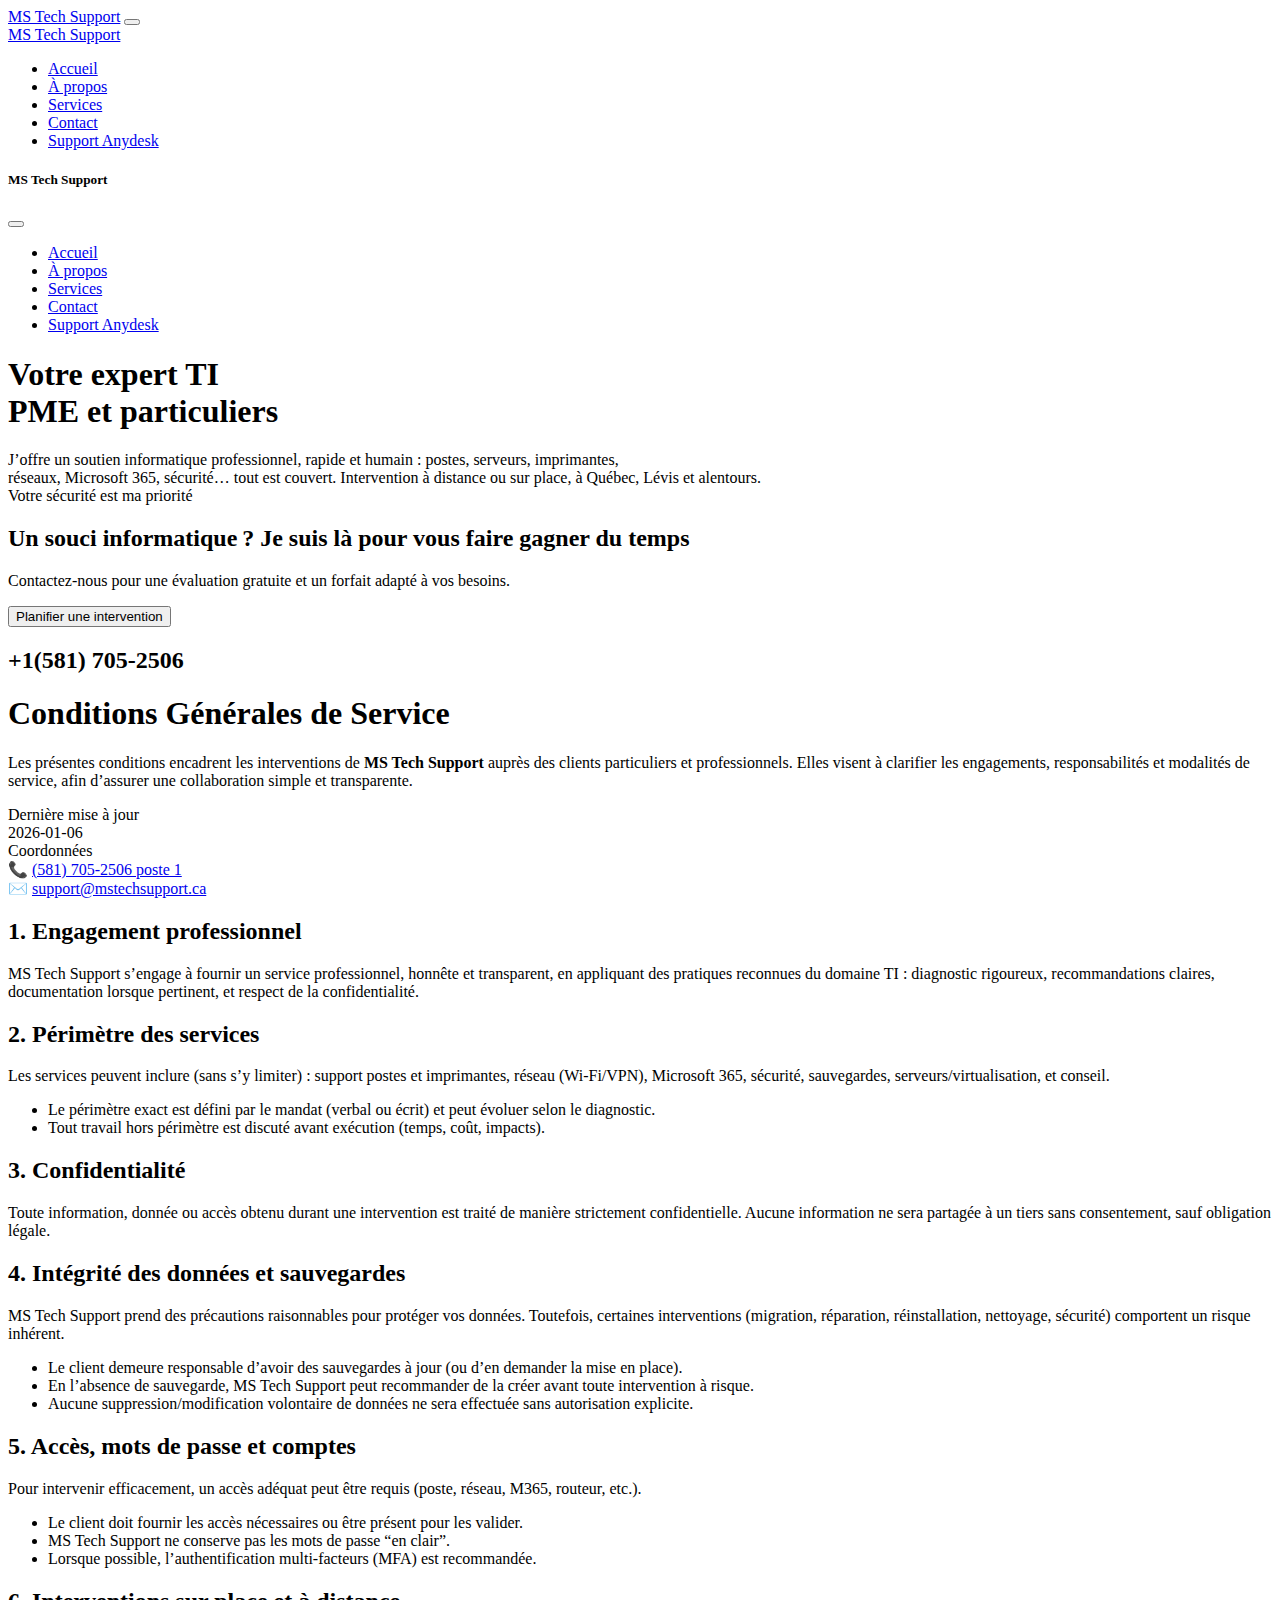
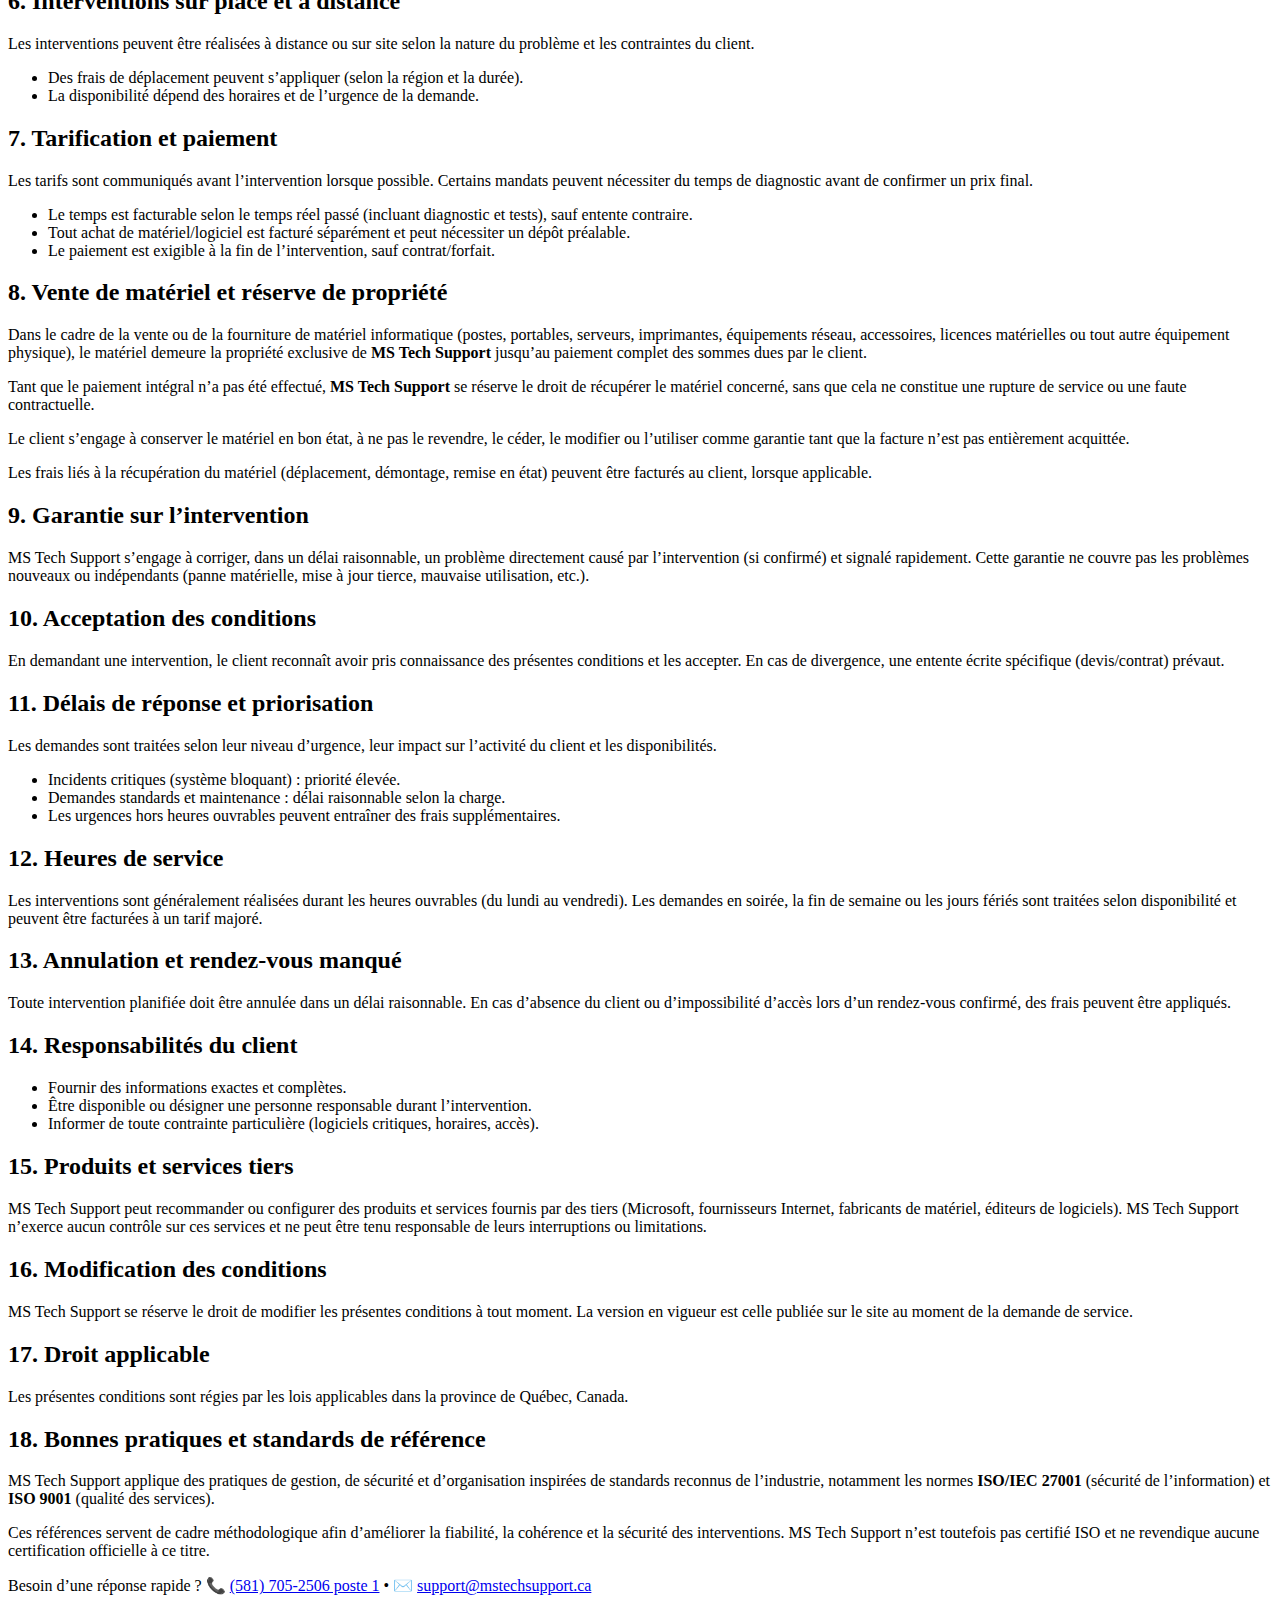
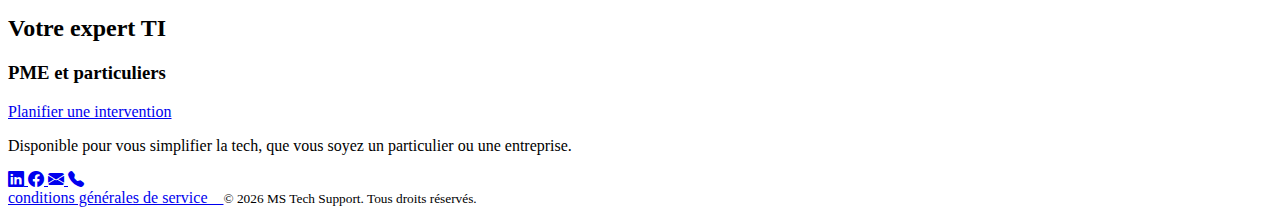
<file: conditions-générales-de-service.html>
<!DOCTYPE html>
<html lang="fr">

<head>
    <link href="https://cdn.jsdelivr.net/npm/bootstrap@5.3.8/dist/css/bootstrap.min.css" rel="stylesheet"
        integrity="sha384-sRIl4kxILFvY47J16cr9ZwB07vP4J8+LH7qKQnuqkuIAvNWLzeN8tE5YBujZqJLB" crossorigin="anonymous">
    <link rel="stylesheet" href="https://cdn.jsdelivr.net/npm/bootstrap-icons@1.11.3/font/bootstrap-icons.min.css">
    <link rel="stylesheet" href="assets/css/style.css">
    <script src="https://cdn.jsdelivr.net/npm/bootstrap@5.3.8/dist/js/bootstrap.bundle.min.js"
        integrity="sha384-FKyoEForCGlyvwx9Hj09JcYn3nv7wiPVlz7YYwJrWVcXK/BmnVDxM+D2scQbITxI"
        crossorigin="anonymous"></script>
    <meta charset="UTF-8">
    <meta name="description"
        content="Support informatique professionnel pour PME et particuliers à Québec et Lévis. Microsoft 365, sécurité, réseaux, serveurs.">

    <title>MS Tech Support</title>
    <meta name="viewport" content="width=device-width, initial-scale=1">
</head>
<script src="./assets/js/navbar.js"></script>

<body class="hero-section">
    <header id="mainNav">
    <nav class="navbar navbar-dark py-3">
      <div class="container">
        <div class="row align-items-center w-100">

          <!-- MOBILE BAR (logo + burger alignés) -->
          <div class="col-12 d-lg-none">
            <div class="d-flex align-items-center justify-content-between">
              <a class="navbar-brand fw-bold m-0" href="/">MS Tech Support</a>

              <button class="navbar-toggler" type="button" data-bs-toggle="offcanvas" data-bs-target="#mobileNav"
                aria-controls="mobileNav" aria-label="Toggle navigation">
                <span class="navbar-toggler-icon"></span>
              </button>
            </div>
          </div>

          <!-- DESKTOP LOGO -->
          <div class="col-lg-3 d-none d-lg-block">
            <a class="navbar-brand fw-bold" href="/">MS Tech Support</a>
          </div>

          <!-- MENU DESKTOP -->
          <div class="col-lg-9 d-none d-lg-flex justify-content-start">
            <ul class="navbar-nav flex-row gap-3 ms-2">
              <li class="nav-item"><a class="nav-link text-white" href="index.html#">Accueil</a></li>
              <li class="nav-item"><a class="nav-link text-white" href="index.html#apropos">À propos</a></li>
              <li class="nav-item"><a class="nav-link text-white" href="index.html#services">Services</a></li>
              <li class="nav-item"><a class="nav-link text-white" href="index.html#contact">Contact</a></li>
              <li class="nav-item">
                <a class="nav-link text-white" href="https://anydesk.com/fr/downloads/">Support Anydesk</a>
              </li>
            </ul>
          </div>
        </div>

        <!-- OFFCANVAS MOBILE (inchangé) -->
        <div class="offcanvas offcanvas-end text-bg-dark mobile-nav" tabindex="-1" id="mobileNav"
          aria-labelledby="mobileNavLabel">
          <div class="offcanvas-header">
            <h5 class="offcanvas-title fw-bold" id="mobileNavLabel">MS Tech Support</h5>
            <button type="button" class="btn-close btn-close-white" data-bs-dismiss="offcanvas"
              aria-label="Close"></button>
          </div>

          <div class="offcanvas-body">
            <ul class="navbar-nav">
              <li class="nav-item"><a class="nav-link text-white" href="index.html">Accueil</a></li>
              <li class="nav-item"><a class="nav-link text-white" href="index.html#apropos">À propos</a></li>
              <li class="nav-item"><a class="nav-link text-white" href="index.html#services">Services</a></li>
              <li class="nav-item"><a class="nav-link text-white" href="index.html#contact">Contact</a></li>
              <li class="nav-item"><a class="nav-link text-white" href="https://anydesk.com/fr/downloads/">Support
                  Anydesk</a></li>
            </ul>
          </div>
        </div>

      </div>
    </nav>
  </header>
    <div class="container py-5 ">
        <!-- Section Présentation -->
        <h1 class="mb-3 fw-bold">Votre expert TI<br>​PME et particuliers</h1>
        <p class="lead">
            J’offre un soutien informatique professionnel, rapide et humain : postes, serveurs, imprimantes,<br>
            réseaux, Microsoft 365, sécurité… tout est couvert.
            Intervention à distance ou sur place, à Québec, Lévis et alentours.<br>
            Votre sécurité est ma priorité
        </p>
        <h2 class="h4 mb-3 fw-bold cs-blue">Un souci informatique ? Je suis là pour vous faire gagner du temps</h2>
        <p class="lead">
            Contactez-nous pour une évaluation gratuite et un forfait adapté à vos besoins.
        </p>
        <a href="index.html#contact">
            <button class="btn btn-outline-light rounded-0 px-4 py-2 mb-3 btn-ms fw-bold about-caption">
                Planifier une intervention
            </button>
        </a>
        <h2 class="mb-3 fw-bold">+1(581) 705-2506</h2>

    </div>

    <!-- Section Conditions Générales de Service -->



    <main class="py-5 cs_secondary_color">
        <div class="container">
            <div class="row justify-content-center">
                <div class="col-lg-9 col-xl-8">

                    <!-- Titre -->
                    <div class="text-center mb-5">
                        <h1 class="display-6 text-white mb-3">Conditions Générales de Service</h1>
                        <p class="text-muted-soft mb-0">
                            Les présentes conditions encadrent les interventions de <strong>MS Tech Support</strong>
                            auprès des
                            clients particuliers et professionnels. Elles visent à clarifier les engagements,
                            responsabilités et
                            modalités de service, afin d’assurer une collaboration simple et transparente.
                        </p>
                    </div>

                    <!-- Infos rapides -->
                    <div class="cgs-box p-4 mb-4">
                        <div class="row g-3 small">
                            <div class="col-md-6">
                                <div class="text-muted-soft">Dernière mise à jour</div>
                                <div class="text-white">2026-01-06</div>
                            </div>
                            <div class="col-md-6">
                                <div class="text-muted-soft">Coordonnées</div>
                                <div class="text-white">
                                    📞 <a class="link-accent" href="tel:+15817052506">(581) 705-2506 poste 1</a><br>
                                    ✉️ <a class="link-accent"
                                        href="mailto:support@mstechsupport.ca">support@mstechsupport.ca</a>
                                </div>
                            </div>
                        </div>
                    </div>

                    <!-- Sections -->
                    <section class="mb-4">
                        <h2 class="h4 text-white">1. Engagement professionnel</h2>
                        <p class="text-muted-soft">
                            MS Tech Support s’engage à fournir un service professionnel, honnête et transparent, en
                            appliquant des
                            pratiques reconnues du domaine TI : diagnostic rigoureux, recommandations claires,
                            documentation lorsque
                            pertinent, et respect de la confidentialité.
                        </p>
                    </section>

                    <section class="mb-4">
                        <h2 class="h4 text-white">2. Périmètre des services</h2>
                        <p class="text-muted-soft mb-2">
                            Les services peuvent inclure (sans s’y limiter) : support postes et imprimantes, réseau
                            (Wi-Fi/VPN),
                            Microsoft 365, sécurité, sauvegardes, serveurs/virtualisation, et conseil.
                        </p>
                        <ul class="text-muted-soft">
                            <li>Le périmètre exact est défini par le mandat (verbal ou écrit) et peut évoluer selon le
                                diagnostic.</li>
                            <li>Tout travail hors périmètre est discuté avant exécution (temps, coût, impacts).</li>
                        </ul>
                    </section>

                    <section class="mb-4">
                        <h2 class="h4 text-white">3. Confidentialité</h2>
                        <p class="text-muted-soft">
                            Toute information, donnée ou accès obtenu durant une intervention est traité de manière
                            strictement
                            confidentielle. Aucune information ne sera partagée à un tiers sans consentement, sauf
                            obligation légale.
                        </p>
                    </section>

                    <section class="mb-4">
                        <h2 class="h4 text-white">4. Intégrité des données et sauvegardes</h2>
                        <p class="text-muted-soft mb-2">
                            MS Tech Support prend des précautions raisonnables pour protéger vos données. Toutefois,
                            certaines
                            interventions (migration, réparation, réinstallation, nettoyage, sécurité) comportent un
                            risque inhérent.
                        </p>
                        <ul class="text-muted-soft">
                            <li>Le client demeure responsable d’avoir des sauvegardes à jour (ou d’en demander la mise
                                en place).</li>
                            <li>En l’absence de sauvegarde, MS Tech Support peut recommander de la créer avant toute
                                intervention à risque.</li>
                            <li>Aucune suppression/modification volontaire de données ne sera effectuée sans
                                autorisation explicite.</li>
                        </ul>
                    </section>

                    <section class="mb-4">
                        <h2 class="h4 text-white">5. Accès, mots de passe et comptes</h2>
                        <p class="text-muted-soft mb-2">
                            Pour intervenir efficacement, un accès adéquat peut être requis (poste, réseau, M365,
                            routeur, etc.).
                        </p>
                        <ul class="text-muted-soft">
                            <li>Le client doit fournir les accès nécessaires ou être présent pour les valider.</li>
                            <li>MS Tech Support ne conserve pas les mots de passe “en clair”.</li>
                            <li>Lorsque possible, l’authentification multi-facteurs (MFA) est recommandée.</li>
                        </ul>
                    </section>

                    <section class="mb-4">
                        <h2 class="h4 text-white">6. Interventions sur place et à distance</h2>
                        <p class="text-muted-soft mb-2">
                            Les interventions peuvent être réalisées à distance ou sur site selon la nature du problème
                            et les
                            contraintes du client.
                        </p>
                        <ul class="text-muted-soft">
                            <li>Des frais de déplacement peuvent s’appliquer (selon la région et la durée).</li>
                            <li>La disponibilité dépend des horaires et de l’urgence de la demande.</li>
                        </ul>
                    </section>

                    <section class="mb-4">
                        <h2 class="h4 text-white">7. Tarification et paiement</h2>
                        <p class="text-muted-soft mb-2">
                            Les tarifs sont communiqués avant l’intervention lorsque possible. Certains mandats peuvent
                            nécessiter
                            du temps de diagnostic avant de confirmer un prix final.
                        </p>
                        <ul class="text-muted-soft">
                            <li>Le temps est facturable selon le temps réel passé (incluant diagnostic et tests), sauf
                                entente contraire.</li>
                            <li>Tout achat de matériel/logiciel est facturé séparément et peut nécessiter un dépôt
                                préalable.</li>
                            <li>Le paiement est exigible à la fin de l’intervention, sauf contrat/forfait.</li>
                        </ul>
                    </section>

                    <section class="mb-4">
                        <h2 class="h4 text-white">8. Vente de matériel et réserve de propriété</h2>
                        <p class="text-muted-soft mb-2">
                            Dans le cadre de la vente ou de la fourniture de matériel informatique
                            (postes, portables, serveurs, imprimantes, équipements réseau, accessoires,
                            licences matérielles ou tout autre équipement physique), le matériel demeure
                            la propriété exclusive de <strong>MS Tech Support</strong> jusqu’au paiement
                            complet des sommes dues par le client.
                        </p>

                        <p class="text-muted-soft mb-2">
                            Tant que le paiement intégral n’a pas été effectué, <strong>MS Tech Support</strong>
                            se réserve le droit de récupérer le matériel concerné, sans que cela ne
                            constitue une rupture de service ou une faute contractuelle.
                        </p>

                        <p class="text-muted-soft">
                            Le client s’engage à conserver le matériel en bon état, à ne pas le revendre,
                            le céder, le modifier ou l’utiliser comme garantie tant que la facture n’est
                            pas entièrement acquittée.
                        </p>

                        <p class="text-muted-soft">
                            Les frais liés à la récupération du matériel (déplacement, démontage, remise en
                            état) peuvent être facturés au client, lorsque applicable.
                        </p>
                    </section>

                    <section class="mb-4">
                        <h2 class="h4 text-white">9. Garantie sur l’intervention</h2>
                        <p class="text-muted-soft">
                            MS Tech Support s’engage à corriger, dans un délai raisonnable, un problème directement
                            causé par
                            l’intervention (si confirmé) et signalé rapidement. Cette garantie ne couvre pas les
                            problèmes nouveaux
                            ou indépendants (panne matérielle, mise à jour tierce, mauvaise utilisation, etc.).
                        </p>
                    </section>

                    <section class="mb-5">
                        <h2 class="h4 text-white">10. Acceptation des conditions</h2>
                        <p class="text-muted-soft">
                            En demandant une intervention, le client reconnaît avoir pris connaissance des présentes
                            conditions et
                            les accepter. En cas de divergence, une entente écrite spécifique (devis/contrat) prévaut.
                        </p>
                    </section>
                    <section class="mb-4">
                        <h2 class="h4 text-white">11. Délais de réponse et priorisation</h2>
                        <p class="text-muted-soft mb-2">
                            Les demandes sont traitées selon leur niveau d’urgence, leur impact sur
                            l’activité du client et les disponibilités.
                        </p>
                        <ul class="text-muted-soft">
                            <li>Incidents critiques (système bloquant) : priorité élevée.</li>
                            <li>Demandes standards et maintenance : délai raisonnable selon la charge.</li>
                            <li>Les urgences hors heures ouvrables peuvent entraîner des frais supplémentaires.</li>
                        </ul>
                    </section>
                    <section class="mb-4">
                        <h2 class="h4 text-white">12. Heures de service</h2>
                        <p class="text-muted-soft">
                            Les interventions sont généralement réalisées durant les heures ouvrables
                            (du lundi au vendredi). Les demandes en soirée, la fin de semaine ou les jours
                            fériés sont traitées selon disponibilité et peuvent être facturées à un tarif
                            majoré.
                        </p>
                    </section>
                    <section class="mb-4">
                        <h2 class="h4 text-white">13. Annulation et rendez-vous manqué</h2>
                        <p class="text-muted-soft">
                            Toute intervention planifiée doit être annulée dans un délai raisonnable.
                            En cas d’absence du client ou d’impossibilité d’accès lors d’un rendez-vous
                            confirmé, des frais peuvent être appliqués.
                        </p>
                    </section>
                    <section class="mb-4">
                        <h2 class="h4 text-white">14. Responsabilités du client</h2>
                        <ul class="text-muted-soft">
                            <li>Fournir des informations exactes et complètes.</li>
                            <li>Être disponible ou désigner une personne responsable durant l’intervention.</li>
                            <li>Informer de toute contrainte particulière (logiciels critiques, horaires, accès).</li>
                        </ul>
                    </section>
                    <section class="mb-4">
                        <h2 class="h4 text-white">15. Produits et services tiers</h2>
                        <p class="text-muted-soft">
                            MS Tech Support peut recommander ou configurer des produits et services fournis
                            par des tiers (Microsoft, fournisseurs Internet, fabricants de matériel,
                            éditeurs de logiciels). MS Tech Support n’exerce aucun contrôle sur ces services
                            et ne peut être tenu responsable de leurs interruptions ou limitations.
                        </p>
                    </section>
                    <section class="mb-4">
                        <h2 class="h4 text-white">16. Modification des conditions</h2>
                        <p class="text-muted-soft">
                            MS Tech Support se réserve le droit de modifier les présentes conditions à tout
                            moment. La version en vigueur est celle publiée sur le site au moment de la
                            demande de service.
                        </p>
                    </section>
                    <section class="mb-4">
                        <h2 class="h4 text-white">17. Droit applicable</h2>
                        <p class="text-muted-soft">
                            Les présentes conditions sont régies par les lois applicables dans la province
                            de Québec, Canada.
                        </p>
                    </section>
                    <section class="mb-4">
                        <h2 class="h4 text-white">18. Bonnes pratiques et standards de référence</h2>
                        <p class="text-muted-soft mb-2">
                            MS Tech Support applique des pratiques de gestion, de sécurité et
                            d’organisation inspirées de standards reconnus de l’industrie, notamment
                            les normes <strong>ISO/IEC 27001</strong> (sécurité de l’information) et
                            <strong>ISO 9001</strong> (qualité des services).
                        </p>

                        <p class="text-muted-soft">
                            Ces références servent de cadre méthodologique afin d’améliorer la fiabilité,
                            la cohérence et la sécurité des interventions. MS Tech Support n’est toutefois
                            pas certifié ISO et ne revendique aucune certification officielle à ce titre.
                        </p>
                    </section>






                    <!-- CTA -->
                    <div class="text-center">
                        <div class="mt-3 small text-muted-soft">
                            Besoin d’une réponse rapide ? 📞 <a class="link-accent" href="tel:+15817052506">(581)
                                705-2506 poste 1</a>
                            • ✉️ <a class="link-accent"
                                href="mailto:support@mstechsupport.ca">support@mstechsupport.ca</a>
                        </div>
                    </div>

                </div>
            </div>
        </div>
    </main>






    <!-- Footer -->
    <footer class="footer-cta py-5">
        <div class="container text-center">

            <h2 class="fw-semibold mb-2">
                Votre expert TI
            </h2>

            <h3 class="fw-semibold mb-3">
                PME et particuliers
            </h3>

            <div class="footer-line mx-auto mb-4"></div>

            <a href="index.html#contact" class="btn btn-outline-light rounded-0 px-4 py-2 mb-4 about-caption">
                Planifier une intervention
            </a>

            <p class="text-muted-soft mb-4">
                Disponible pour vous simplifier la tech, que vous soyez un particulier ou une entreprise.
            </p>

            <!-- Réseaux sociaux -->
            <div class="d-flex justify-content-center gap-3 mb-4">
                <a href="https://www.linkedin.com" class="social-icon" aria-label="LinkedIn">
                    <i class="bi bi-linkedin"></i>
                </a>
                <a href="https://www.facebook.com/profile.php?viewas=100000686899395&id=61579527592746"
                    class="social-icon" aria-label="Facebook">
                    <i class="bi bi-facebook"></i>
                </a>
                <a href="mailto:support@mstechsupport.ca" class="social-icon" aria-label="Courriel">
                    <i class="bi bi-envelope-fill"></i>
                </a>
                <a href="tel:+15817052506" class="social-icon" aria-label="Téléphone">
                    <i class="bi bi-telephone-fill"></i>
                </a>
            </div>


            <div class="footer-divider mx-auto my-4"></div>

            <a href="#" class="footer-link d-block mb-2">
                conditions générales de service _
            </a>

            <small class="text-muted-soft">
                © 2026 MS Tech Support. Tous droits réservés.
            </small>

        </div>
    </footer>

</body>

</html>
</file>
<file: assets/css/style.css>

</file>
